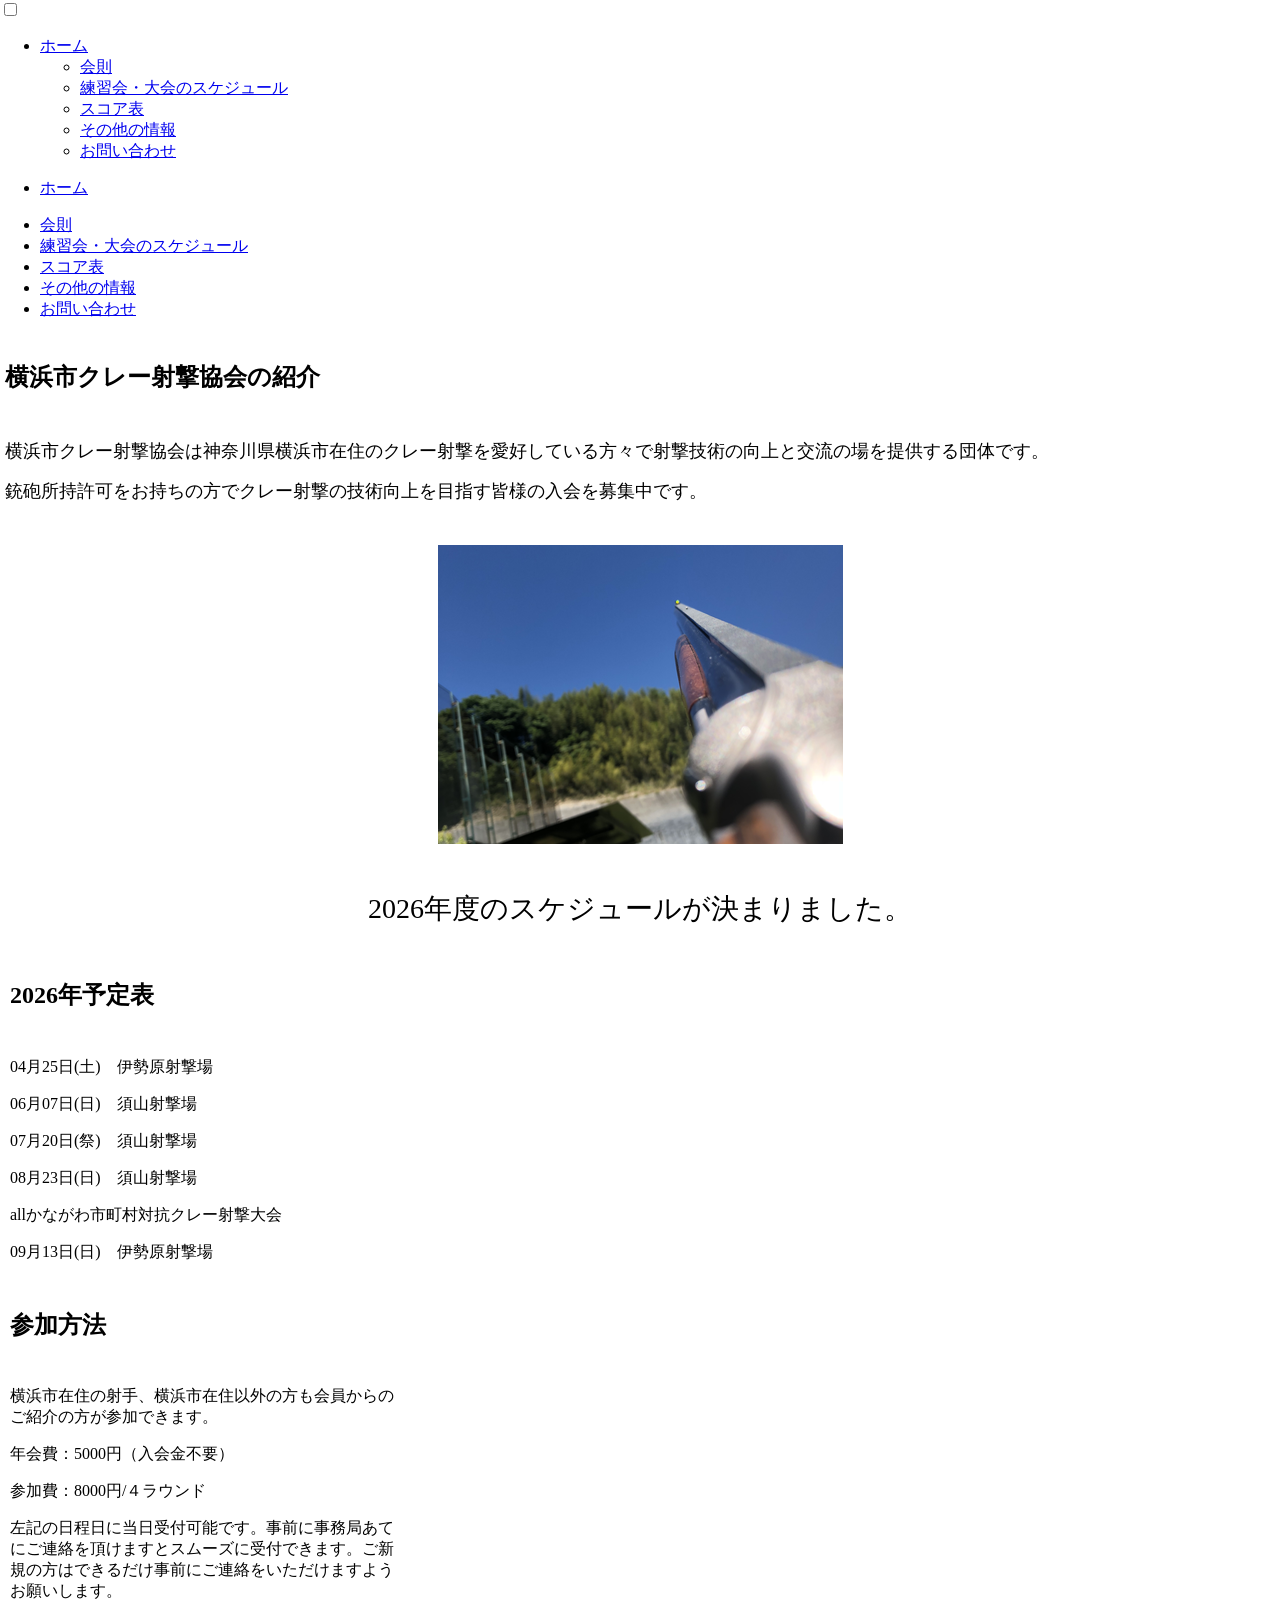
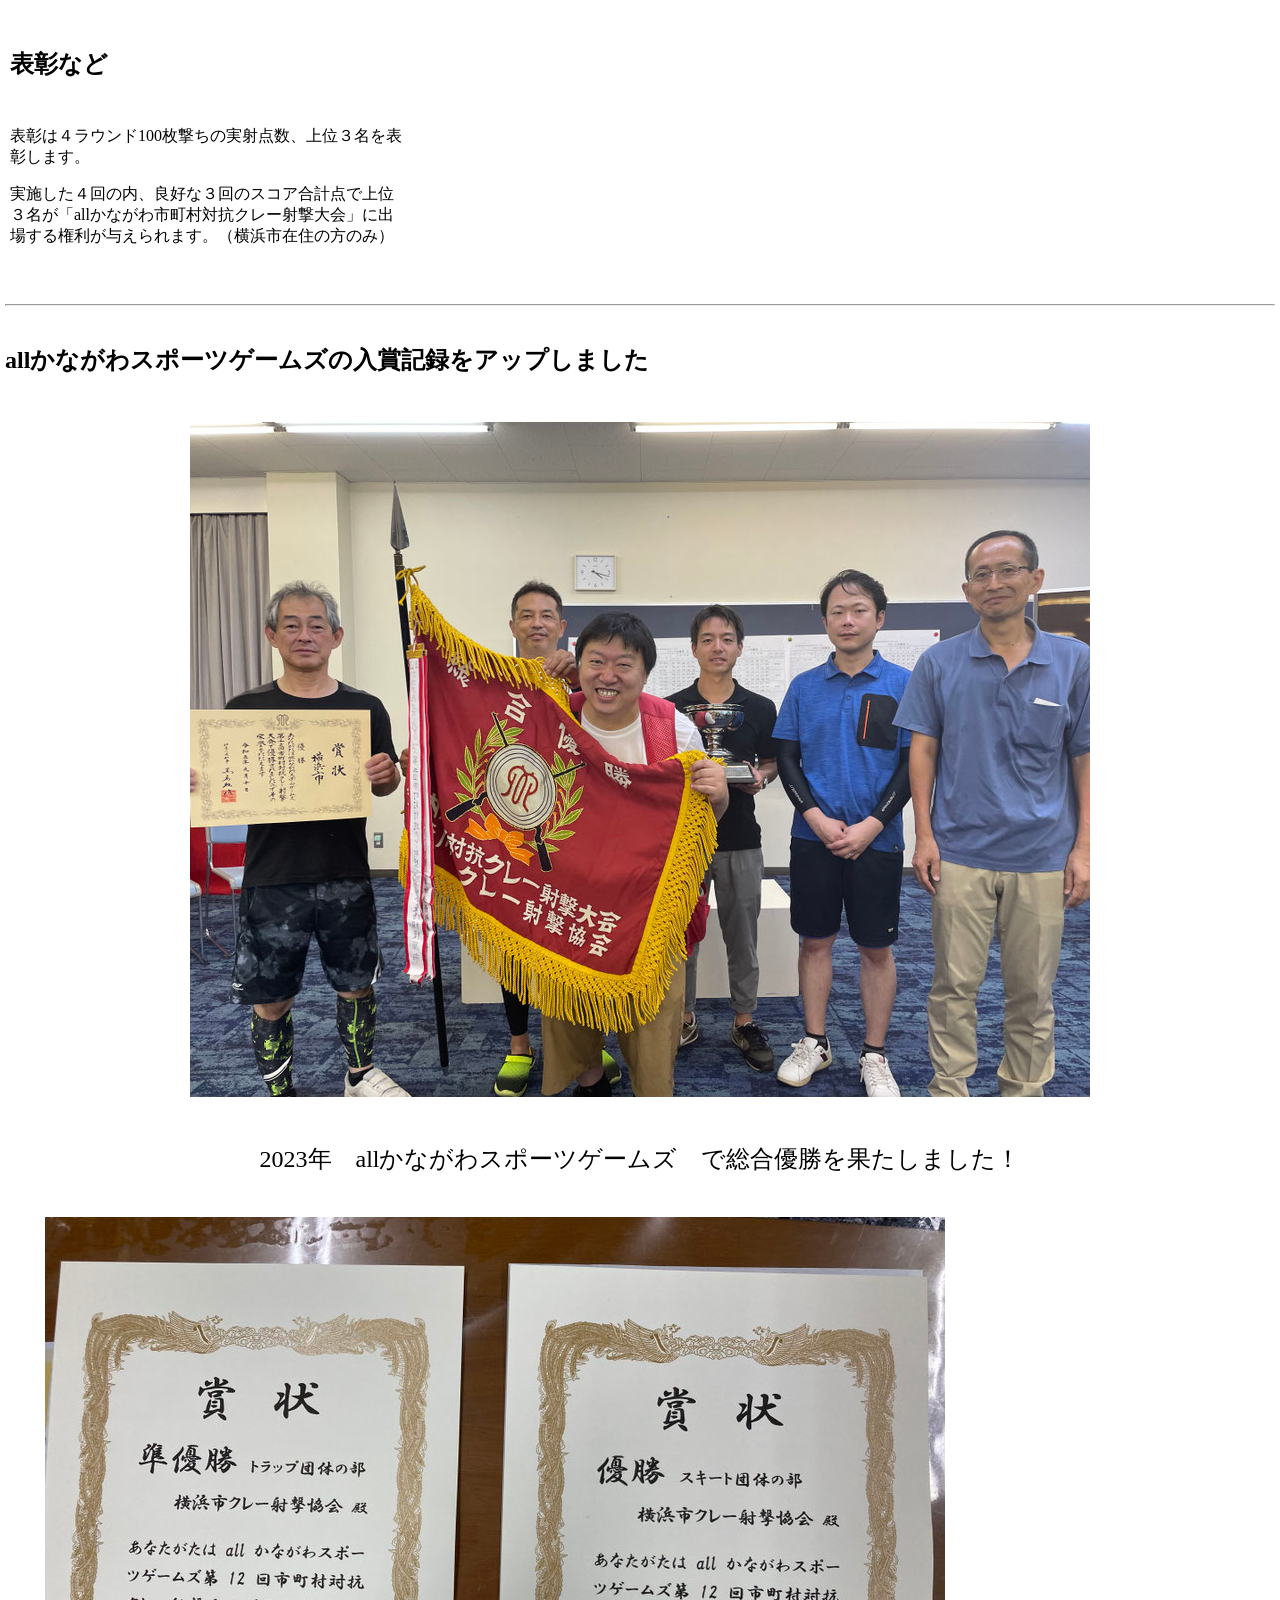
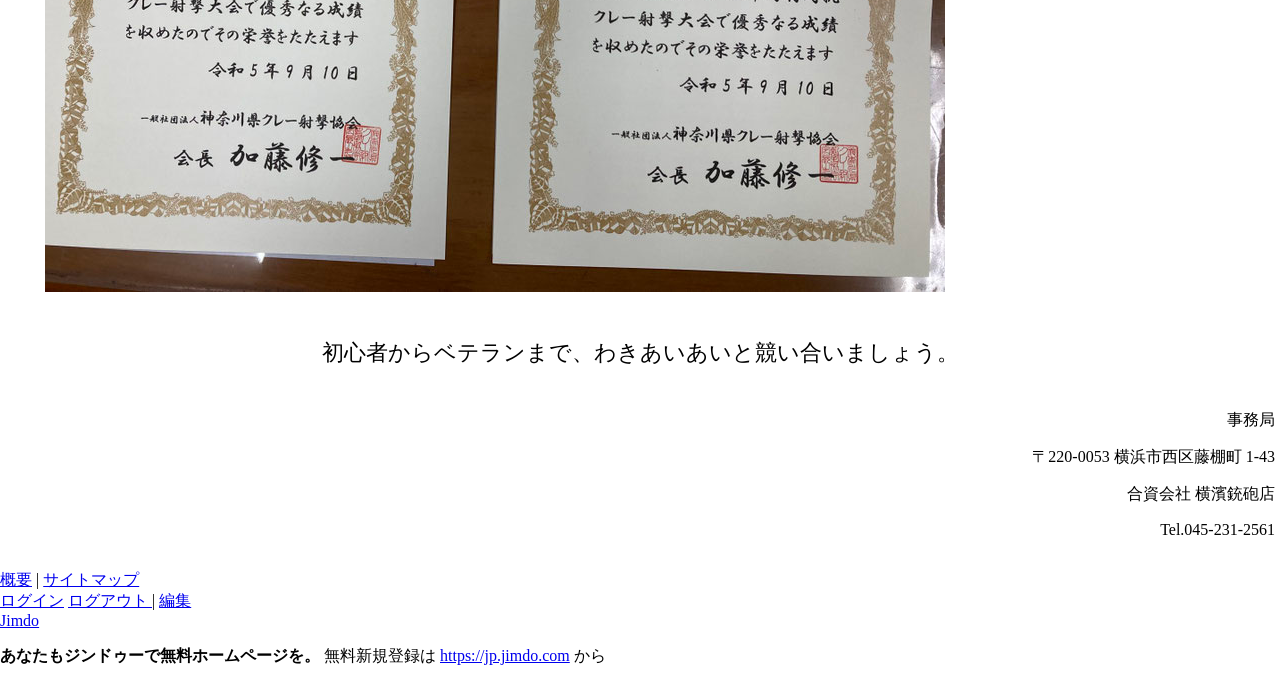
<file: bk_260404/home.html>
<!DOCTYPE html>
<html lang="ja-JP"><head>
    <meta charset="utf-8"/>
    <link rel="dns-prefetch preconnect" href="https://u.jimcdn.com/" crossorigin="anonymous"/>
<link rel="dns-prefetch preconnect" href="https://assets.jimstatic.com/" crossorigin="anonymous"/>
<link rel="dns-prefetch preconnect" href="https://image.jimcdn.com" crossorigin="anonymous"/>
<link rel="dns-prefetch preconnect" href="https://fonts.jimstatic.com" crossorigin="anonymous"/>
<meta name="viewport" content="width=device-width, initial-scale=1"/>
<meta http-equiv="X-UA-Compatible" content="IE=edge"/>
<meta name="description" content="横浜市クレー射撃協会は神奈川県横浜市在住のクレー射撃を愛好している方々で射撃技術の向上と交流の場を提供する団体です。銃砲所持許可をお持ちの方でクレー射撃の技術向上を目指す皆様の入会を募集中です。"/>
<meta name="robots" content="index, follow, archive"/>
<meta property="st:section" content="横浜市クレー射撃協会は神奈川県横浜市在住のクレー射撃を愛好している方々で射撃技術の向上と交流の場を提供する団体です。銃砲所持許可をお持ちの方でクレー射撃の技術向上を目指す皆様の入会を募集中です。"/>
<meta name="generator" content="Jimdo Creator"/>
<meta name="twitter:title" content="ホーム横浜市クレー射撃協会の紹介"/>
<meta name="twitter:description" content="横浜市クレー射撃協会は神奈川県横浜市在住のクレー射撃を愛好している方々で射撃技術の向上と交流の場を提供する団体です。 銃砲所持許可をお持ちの方でクレー射撃の技術向上を目指す皆様の入会を募集中です。"/>
<meta name="twitter:card" content="summary_large_image"/>
<meta property="og:url" content="https://yokohama-shooting.jimdofree.com/"/>
<meta property="og:title" content="ホーム横浜市クレー射撃協会の紹介"/>
<meta property="og:description" content="横浜市クレー射撃協会は神奈川県横浜市在住のクレー射撃を愛好している方々で射撃技術の向上と交流の場を提供する団体です。 銃砲所持許可をお持ちの方でクレー射撃の技術向上を目指す皆様の入会を募集中です。"/>
<meta property="og:type" content="website"/>
<meta property="og:locale" content="ja_JP"/>
<meta property="og:site_name" content="yokohama-shooting ページ！"/>
<meta name="twitter:image" content="https://image.jimcdn.com/app/cms/image/transf/none/path/s292ef55649eeaddc/backgroundarea/i49d0bac263de0eab/version/1774879729/image.jpg"/>
<meta property="og:image" content="https://image.jimcdn.com/app/cms/image/transf/none/path/s292ef55649eeaddc/backgroundarea/i49d0bac263de0eab/version/1774879729/image.jpg"/>
<meta property="og:image:width" content="2000"/>
<meta property="og:image:height" content="1500"/>
<meta property="og:image:secure_url" content="https://image.jimcdn.com/app/cms/image/transf/none/path/s292ef55649eeaddc/backgroundarea/i49d0bac263de0eab/version/1774879729/image.jpg"/><title>ホーム横浜市クレー射撃協会の紹介 - yokohama-shooting ページ！</title>
<link rel="shortcut icon" href="https://assets.jimstatic.com/s/img/favicon.ico"/>

<link rel="canonical" href="https://yokohama-shooting.jimdofree.com/"/>

        <script src="https://assets.jimstatic.com/ckies.js.c52961c41c57a9b4f804.js"></script>

        <script src="https://assets.jimstatic.com/cookieControl.js.0c7250f3957d0aebc70e.js"></script>
    <script>window.CookieControlSet.setToOff();</script>

    <style>html,body{margin:0}.hidden{display:none}.n{padding:5px}#cc-website-title a {text-decoration: none}.cc-m-image-align-1{text-align:left}.cc-m-image-align-2{text-align:right}.cc-m-image-align-3{text-align:center}</style>

        <link href="https://u.jimcdn.com/cms/o/s292ef55649eeaddc/layout/dm_b9384996633d6eaaa905f306f9095de0/css/layout.css?t=1774879721" rel="stylesheet" type="text/css" id="jimdo_layout_css"/>
<script>     /* <![CDATA[ */     /*!  loadCss [c]2014 @scottjehl, Filament Group, Inc.  Licensed MIT */     window.loadCSS = window.loadCss = function(e,n,t){var r,l=window.document,a=l.createElement("link");if(n)r=n;else{var i=(l.body||l.getElementsByTagName("head")[0]).childNodes;r=i[i.length-1]}var o=l.styleSheets;a.rel="stylesheet",a.href=e,a.media="only x",r.parentNode.insertBefore(a,n?r:r.nextSibling);var d=function(e){for(var n=a.href,t=o.length;t--;)if(o[t].href===n)return e.call(a);setTimeout(function(){d(e)})};return a.onloadcssdefined=d,d(function(){a.media=t||"all"}),a};     window.onloadCSS = function(n,o){n.onload=function(){n.onload=null,o&&o.call(n)},"isApplicationInstalled"in navigator&&"onloadcssdefined"in n&&n.onloadcssdefined(o)}     /* ]]> */ </script>     <script>
// <![CDATA[
onloadCSS(loadCss('https://assets.jimstatic.com/web.css.fc09416edb337c0a0df3.css') , function() {
    this.id = 'jimdo_web_css';
});
// ]]>
</script>
<link href="https://assets.jimstatic.com/web.css.fc09416edb337c0a0df3.css" rel="preload" as="style"/>
<noscript>
<link href="https://assets.jimstatic.com/web.css.fc09416edb337c0a0df3.css" rel="stylesheet"/>
</noscript>
    <script>
    //<![CDATA[
        var jimdoData = {"isTestserver":false,"isLcJimdoCom":false,"isJimdoHelpCenter":false,"isProtectedPage":false,"cstok":"","cacheJsKey":"14ac4c0b47e1b5c92fea22189edc43c68ccc763f","cacheCssKey":"14ac4c0b47e1b5c92fea22189edc43c68ccc763f","cdnUrl":"https:\/\/assets.jimstatic.com\/","minUrl":"https:\/\/assets.jimstatic.com\/app\/cdn\/min\/file\/","authUrl":"https:\/\/a.jimdo.com\/","webPath":"https:\/\/yokohama-shooting.jimdofree.com\/","appUrl":"https:\/\/a.jimdo.com\/","cmsLanguage":"ja_JP","isFreePackage":true,"mobile":false,"isDevkitTemplateUsed":true,"isTemplateResponsive":true,"websiteId":"s292ef55649eeaddc","pageId":2252211895,"packageId":1,"shop":{"deliveryTimeTexts":{"1":"\u304a\u5c4a\u3051\u65e5\u6570\uff1a1~3\u65e5","2":"\u304a\u5c4a\u3051\u65e5\u6570\uff1a3~5\u65e5","3":"\u304a\u5c4a\u3051\u65e5\u6570\uff1a5~8\u65e5"},"checkoutButtonText":"\u8cfc\u5165","isReady":false,"currencyFormat":{"pattern":"\u00a4#,##0","convertedPattern":"$#,##0","symbols":{"GROUPING_SEPARATOR":",","DECIMAL_SEPARATOR":".","CURRENCY_SYMBOL":"\uffe5"}},"currencyLocale":"ja_JP"},"tr":{"gmap":{"searchNotFound":"\u5165\u529b\u3055\u308c\u305f\u4f4f\u6240\u306f\u5b58\u5728\u3057\u306a\u3044\u304b\u3001\u898b\u3064\u3051\u308b\u3053\u3068\u304c\u3067\u304d\u307e\u305b\u3093\u3067\u3057\u305f\u3002","routeNotFound":"\u30eb\u30fc\u30c8\u304c\u8a08\u7b97\u3067\u304d\u307e\u305b\u3093\u3067\u3057\u305f\u3002\u76ee\u7684\u5730\u304c\u9060\u3059\u304e\u308b\u304b\u660e\u78ba\u3067\u306f\u306a\u3044\u53ef\u80fd\u6027\u304c\u3042\u308a\u307e\u3059\u3002"},"shop":{"checkoutSubmit":{"next":"\u6b21\u3078","wait":"\u304a\u5f85\u3061\u304f\u3060\u3055\u3044"},"paypalError":"\u30a8\u30e9\u30fc\u304c\u767a\u751f\u3057\u307e\u3057\u305f\u3002\u518d\u5ea6\u304a\u8a66\u3057\u304f\u3060\u3055\u3044\u3002","cartBar":"\u30b7\u30e7\u30c3\u30d4\u30f3\u30b0\u30ab\u30fc\u30c8\u3092\u78ba\u8a8d","maintenance":"\u7533\u3057\u8a33\u3054\u3056\u3044\u307e\u305b\u3093\u3001\u30e1\u30f3\u30c6\u30ca\u30f3\u30b9\u4e2d\u306e\u305f\u3081\u4e00\u6642\u7684\u306b\u30b7\u30e7\u30c3\u30d7\u304c\u5229\u7528\u3067\u304d\u307e\u305b\u3093\u3002\u3054\u8ff7\u60d1\u3092\u304a\u304b\u3051\u3057\u7533\u3057\u8a33\u3054\u3056\u3044\u307e\u305b\u3093\u304c\u3001\u304a\u6642\u9593\u3092\u3042\u3051\u3066\u518d\u5ea6\u304a\u8a66\u3057\u304f\u3060\u3055\u3044\u3002","addToCartOverlay":{"productInsertedText":"\u30ab\u30fc\u30c8\u306b\u5546\u54c1\u304c\u8ffd\u52a0\u3055\u308c\u307e\u3057\u305f","continueShoppingText":"\u8cb7\u3044\u7269\u3092\u7d9a\u3051\u308b","reloadPageText":"\u66f4\u65b0"},"notReadyText":"\u3053\u3061\u3089\u306e\u30b7\u30e7\u30c3\u30d7\u306f\u73fe\u5728\u6e96\u5099\u4e2d\u306e\u305f\u3081\u3054\u5229\u7528\u3044\u305f\u3060\u3051\u307e\u305b\u3093\u3002\u30b7\u30e7\u30c3\u30d7\u30aa\u30fc\u30ca\u30fc\u306f\u4ee5\u4e0b\u3092\u3054\u78ba\u8a8d\u304f\u3060\u3055\u3044\u3002https:\/\/help.jimdo.com\/hc\/ja\/articles\/115005521583","numLeftText":"\u73fe\u5728\u3053\u306e\u5546\u54c1\u306f {:num} \u307e\u3067\u8cfc\u5165\u3067\u304d\u307e\u3059\u3002","oneLeftText":"\u3053\u306e\u5546\u54c1\u306e\u5728\u5eab\u306f\u6b8b\u308a1\u70b9\u3067\u3059"},"common":{"timeout":"\u30a8\u30e9\u30fc\u304c\u767a\u751f\u3044\u305f\u3057\u307e\u3057\u305f\u3002\u5f8c\u307b\u3069\u518d\u5b9f\u884c\u3057\u3066\u304f\u3060\u3055\u3044\u3002"},"form":{"badRequest":"\u30a8\u30e9\u30fc\u304c\u767a\u751f\u3057\u307e\u3057\u305f\u3002\u5f8c\u307b\u3069\u6539\u3081\u3066\u304a\u8a66\u3057\u304f\u3060\u3055\u3044\u3002"}},"jQuery":"jimdoGen002","isJimdoMobileApp":false,"bgConfig":{"id":107733995,"type":"picture","options":{"fixed":true},"images":[{"id":8557581895,"url":"https:\/\/image.jimcdn.com\/app\/cms\/image\/transf\/none\/path\/s292ef55649eeaddc\/backgroundarea\/i49d0bac263de0eab\/version\/1774879729\/image.jpg","altText":""}]},"bgFullscreen":null,"responsiveBreakpointLandscape":767,"responsiveBreakpointPortrait":480,"copyableHeadlineLinks":false,"tocGeneration":false,"googlemapsConsoleKey":false,"loggingForAnalytics":false,"loggingForPredefinedPages":false,"isFacebookPixelIdEnabled":false,"userAccountId":"74d4e862-653d-4e81-84b2-511310227b5f"};
    // ]]>
</script>

     <script> (function(window) { 'use strict'; var regBuff = window.__regModuleBuffer = []; var regModuleBuffer = function() { var args = [].slice.call(arguments); regBuff.push(args); }; if (!window.regModule) { window.regModule = regModuleBuffer; } })(window); </script>
    <script src="https://assets.jimstatic.com/web.js.ee25332e7c0d781be69f.js" async="true"></script>
    <script src="https://assets.jimstatic.com/at.js.d8904ece0d6098272ad6.js"></script>

<style type="text/css">
/*<![CDATA[*/

/*]]>*/
</style>



</head>

<body class="body cc-page cc-page-index cc-indexpage j-m-gallery-styles j-m-video-styles j-m-hr-styles j-m-header-styles j-m-text-styles j-m-emotionheader-styles j-m-htmlCode-styles j-m-rss-styles j-m-form-styles j-m-table-styles j-m-textWithImage-styles j-m-downloadDocument-styles j-m-imageSubtitle-styles j-m-flickr-styles j-m-googlemaps-styles j-m-blogSelection-styles j-m-comment-styles-disabled j-m-jimdo-styles j-m-profile-styles j-m-guestbook-styles j-m-promotion-styles j-m-twitter-styles j-m-hgrid-styles j-m-shoppingcart-styles j-m-catalog-styles j-m-product-styles-disabled j-m-facebook-styles j-m-sharebuttons-styles j-m-formnew-styles-disabled j-m-callToAction-styles j-m-turbo-styles j-m-spacing-styles j-m-googleplus-styles j-m-dummy-styles j-m-search-styles j-m-booking-styles j-m-socialprofiles-styles j-footer-styles cc-pagemode-default cc-content-parent" id="page-2252211895">

<div id="cc-inner" class="cc-content-parent">

<!--  _main.sass -->
<input type="checkbox" id="jtpl-navigation__checkbox" class="jtpl-navigation__checkbox"/><div class="jtpl-main cc-content-parent">

    <!-- background-area -->
    <div background-area="" class="jtpl-background-area"></div>
    <!-- END background-area -->

    <!-- _mobile-navigation.sass -->
    <div class="jtpl-mobile-button navigation-colors">
        <label for="jtpl-navigation__checkbox" class="jtpl-navigation__label navigation-colors__menu-icon">
            <span class="jtpl-navigation__icon navigation-colors__menu-icon"></span>
        </label>
    </div>
    <div class="jtpl-mobile-navigation navigation-colors">
      <div data-container="navigation"><div class="j-nav-variant-nested"><ul class="cc-nav-level-0 j-nav-level-0"><li id="cc-nav-view-2252211895" class="jmd-nav__list-item-0 j-nav-has-children cc-nav-current j-nav-current jmd-nav__item--current"><a href="/" data-link-title="ホーム" class="cc-nav-current j-nav-current jmd-nav__link--current">ホーム</a><span data-navi-toggle="cc-nav-view-2252211895" class="jmd-nav__toggle-button"></span><ul class="cc-nav-level-1 j-nav-level-1"><li id="cc-nav-view-2252212395" class="jmd-nav__list-item-1"><a href="kaisoku.html" data-link-title="会則">会則</a></li><li id="cc-nav-view-2252212495" class="jmd-nav__list-item-1"><a href="schedule.html" data-link-title="練習会・大会のスケジュール">練習会・大会のスケジュール</a></li><li id="cc-nav-view-2252212595" class="jmd-nav__list-item-1"><a href="score.html" data-link-title="スコア表">スコア表</a></li><li id="cc-nav-view-2252212695" class="jmd-nav__list-item-1"><a href="other.html" data-link-title="その他の情報">その他の情報</a></li><li id="cc-nav-view-2252212895" class="jmd-nav__list-item-1"><a href="mail.html" data-link-title="お問い合わせ">お問い合わせ</a></li></ul></li></ul></div></div>
    </div>
    <!-- END _mobile-navigation.sass -->

    <header><!-- _navigation.sass --><nav><div class="jtpl-navigation navigation-colors navigation-alignment">
                <div class="jtpl-navigation__container">
                    <div data-container="navigation"><div class="j-nav-variant-nested"><ul class="cc-nav-level-0 j-nav-level-0"><li id="cc-nav-view-2252211895" class="jmd-nav__list-item-0 j-nav-has-children cc-nav-current j-nav-current jmd-nav__item--current"><a href="/" data-link-title="ホーム" class="cc-nav-current j-nav-current jmd-nav__link--current">ホーム</a><span data-navi-toggle="cc-nav-view-2252211895" class="jmd-nav__toggle-button"></span></li></ul></div></div>
                </div>
            </div>
        </nav><!-- END _navigation.sass --><!--  _header.sass --><div class="jtpl-header">
            <div class="jtpl-header__logo">

            </div>
            <div class="jtpl-header__title">

            </div>
        </div>
        <!-- END  _header.sass -->

        <!-- _navigation.sass -->
        <div class="jtpl-subnavigation navigation-alignment">
            <div class="jtpl-subnavigation__first subnavigation-colors">
                <div data-container="navigation"><div class="j-nav-variant-nested"><ul class="cc-nav-level-1 j-nav-level-1"><li id="cc-nav-view-2252212395" class="jmd-nav__list-item-1"><a href="kaisoku.html" data-link-title="会則">会則</a></li><li id="cc-nav-view-2252212495" class="jmd-nav__list-item-1"><a href="schedule.html" data-link-title="練習会・大会のスケジュール">練習会・大会のスケジュール</a></li><li id="cc-nav-view-2252212595" class="jmd-nav__list-item-1"><a href="score.html" data-link-title="スコア表">スコア表</a></li><li id="cc-nav-view-2252212695" class="jmd-nav__list-item-1"><a href="other.html" data-link-title="その他の情報">その他の情報</a></li><li id="cc-nav-view-2252212895" class="jmd-nav__list-item-1"><a href="mail.html" data-link-title="お問い合わせ">お問い合わせ</a></li></ul></div></div>
            </div>
            <div class="jtpl-subnavigation__second subnavigation-colors">
                <div data-container="navigation"><div class="j-nav-variant-nested"></div></div>
            </div>
        </div>
        <!-- END _navigation.sass -->

    </header><!-- _content.sass --><div class="jtpl-content cc-content-parent">
        <section class="jtpl-content__container content-options cc-content-parent"><div id="content_area" data-container="content"><div id="content_start"></div>

        <div id="cc-matrix-3412172495"><div id="cc-m-12468814395" class="j-module n j-header "><h1 class="" id="cc-m-header-12468814395">横浜市クレー射撃協会の紹介</h1></div><div id="cc-m-12468814495" class="j-module n j-text "><p style="text-align: left;">
    <span style="font-size: 18px;">横浜市クレー射撃協会は神奈川県横浜市在住のクレー射撃を愛好している方々で射撃技術の向上と交流の場を提供する団体です。</span>
</p>

<p style="text-align: left;">
    <span style="font-size: 18px;">銃砲所持許可をお持ちの方でクレー射撃の技術向上を目指す皆様の入会を募集中です。</span>
</p>

<p style="text-align: center;">

</p></div><div id="cc-m-12468829395" class="j-module n j-imageSubtitle "><figure class="cc-imagewrapper cc-m-image-align-3">
<img srcset="img/1774880118.png" sizes="(min-width: 405px) 405px, 100vw" id="cc-m-imagesubtitle-image-12468829395" src="https://image.jimcdn.com/app/cms/image/transf/none/path/s292ef55649eeaddc/image/idd708a78cd9a2676/version/1774880118/image.png" alt="" class="" data-src-width="405" data-src-height="299" data-src="https://image.jimcdn.com/app/cms/image/transf/none/path/s292ef55649eeaddc/image/idd708a78cd9a2676/version/1774880118/image.png" data-image-id="8557583095"/>

</figure>

<div class="cc-clear"></div>
<script id="cc-m-reg-12468829395">// <![CDATA[

    window.regModule("module_imageSubtitle", {"data":{"imageExists":true,"hyperlink":"","hyperlink_target":"","hyperlinkAsString":"","pinterest":"0","id":12468829395,"widthEqualsContent":"0","resizeWidth":405,"resizeHeight":299},"id":12468829395});
// ]]>
</script></div><div id="cc-m-12468829595" class="j-module n j-text "><p style="text-align: center;">
    <span style="font-size: 28px;">2026年度のスケジュールが決まりました</span><span style="font-size: 28px;">。</span>
</p></div><div id="cc-m-12468814595" class="j-module n j-hgrid ">    <div class="cc-m-hgrid-column" style="width: 31.99%;">
        <div id="cc-matrix-3412173195"><div id="cc-m-12468814795" class="j-module n j-header "><h2 class="" id="cc-m-header-12468814795">2026年予定表</h2></div><div id="cc-m-12468814895" class="j-module n j-text "><p>
    04月25日(土)　伊勢原射撃場
</p>

<p>
    06月07日(日)　須山射撃場
</p>

<p>
    07月20日(祭)　須山射撃場
</p>

<p>
    08月23日(日)　須山射撃場
</p>

<p>

</p>

<p>

</p>

<p>
    allかながわ市町村対抗クレー射撃大会
</p>

<p>
    09月13日(日)　伊勢原射撃場
</p></div></div>    </div>
            <div class="cc-m-hgrid-separator" data-display="cms-only"><div></div></div>
        <div class="cc-m-hgrid-column" style="width: 31.99%;">
        <div id="cc-matrix-3412173295"><div id="cc-m-12468815095" class="j-module n j-header "><h2 class="" id="cc-m-header-12468815095">参加方法</h2></div><div id="cc-m-12468815195" class="j-module n j-text "><p>
    横浜市在住の射手、横浜市在住以外の方も会員からのご紹介の方が参加できます。
</p>

<p>

</p>

<p>
    年会費：5000円（入会金不要）
</p>

<p>
    参加費：8000円/４ラウンド
</p>

<p>

</p>

<p>
    左記の日程日に当日受付可能です。事前に事務局あてにご連絡を頂けますとスムーズに受付できます。ご新規の方はできるだけ事前にご連絡をいただけますようお願いします。
</p></div></div>    </div>
            <div class="cc-m-hgrid-separator" data-display="cms-only"><div></div></div>
        <div class="cc-m-hgrid-column last" style="width: 31.99%;">
        <div id="cc-matrix-3412173395"><div id="cc-m-12468815395" class="j-module n j-header "><h2 class="" id="cc-m-header-12468815395">表彰など</h2></div><div id="cc-m-12468815495" class="j-module n j-text "><p>
    表彰は４ラウンド100枚撃ちの実射点数、上位３名を表彰します。
</p>

<p>

</p>

<p>
    実施した４回の内、良好な３回のスコア合計点で上位３名が「allかながわ市町村対抗クレー射撃大会」に出場する権利が与えられます。（横浜市在住の方のみ）
</p></div></div>    </div>

<div class="cc-m-hgrid-overlay" data-display="cms-only"></div>

<br class="cc-clear"/>

</div><div id="cc-m-12468831995" class="j-module n j-hr ">    <hr/>
</div><div id="cc-m-12468815695" class="j-module n j-header "><h2 class="" id="cc-m-header-12468815695">allかながわスポーツゲームズの入賞記録をアップしました</h2></div><div id="cc-m-12468830995" class="j-module n j-imageSubtitle "><figure class="cc-imagewrapper cc-m-image-align-3 cc-m-width-maxed">
<img srcset="img/1774880346.jpg" sizes="(min-width: 900px) 900px, 100vw" id="cc-m-imagesubtitle-image-12468830995" src="https://image.jimcdn.com/app/cms/image/transf/none/path/s292ef55649eeaddc/image/i6133025f319baef1/version/1774880346/image.jpg" alt="" class="" data-src-width="900" data-src-height="675" data-src="https://image.jimcdn.com/app/cms/image/transf/none/path/s292ef55649eeaddc/image/i6133025f319baef1/version/1774880346/image.jpg" data-image-id="8557583595"/>

</figure>

<div class="cc-clear"></div>
<script id="cc-m-reg-12468830995">// <![CDATA[

    window.regModule("module_imageSubtitle", {"data":{"imageExists":true,"hyperlink":"","hyperlink_target":"","hyperlinkAsString":"","pinterest":"0","id":12468830995,"widthEqualsContent":"1","resizeWidth":900,"resizeHeight":675},"id":12468830995});
// ]]>
</script></div><div id="cc-m-12468831095" class="j-module n j-text "><p style="text-align: center;">
    <span style="font-size: 24px;">2023年　allかながわスポーツゲームズ　で総合優勝を果たしました！</span>
</p></div><div id="cc-m-12468832195" class="j-module n j-imageSubtitle "><figure class="cc-imagewrapper cc-m-image-align-1 cc-m-width-maxed">
<img srcset="img/1774880494.jpg" sizes="(min-width: 900px) 900px, 100vw" id="cc-m-imagesubtitle-image-12468832195" src="https://image.jimcdn.com/app/cms/image/transf/none/path/s292ef55649eeaddc/image/i4caebe29913f2f09/version/1774880494/image.jpg" alt="" class="" data-src-width="900" data-src-height="675" data-src="https://image.jimcdn.com/app/cms/image/transf/none/path/s292ef55649eeaddc/image/i4caebe29913f2f09/version/1774880494/image.jpg" data-image-id="8557583895"/>

</figure>

<div class="cc-clear"></div>
<script id="cc-m-reg-12468832195">// <![CDATA[

    window.regModule("module_imageSubtitle", {"data":{"imageExists":true,"hyperlink":"","hyperlink_target":"","hyperlinkAsString":"","pinterest":"0","id":12468832195,"widthEqualsContent":"1","resizeWidth":900,"resizeHeight":675},"id":12468832195});
// ]]>
</script></div><div id="cc-m-12468832395" class="j-module n j-text "><p style="text-align: center;">
    <span style="font-size: 22px;">初心者からベテランまで、わきあいあいと競い合いましょう。</span>
</p></div></div>

        </div>
        </section><aside class="jtpl-sidebar"><section class="jtpl-sidebar__container sidebar-options"><div data-container="sidebar"><div id="cc-matrix-3412176295"><div id="cc-m-12468828595" class="j-module n j-text "><p style="caret-color: #e6e6e6; text-decoration-thickness: auto; text-decoration-style: solid; text-align: right;">
    事務局　　　
</p>

<p style="caret-color: #e6e6e6; text-decoration-thickness: auto; text-decoration-style: solid; text-align: right;">
    〒220-0053 横浜市西区藤棚町 1-43
</p>

<p style="caret-color: #e6e6e6; text-decoration-thickness: auto; text-decoration-style: solid; text-align: right;">
    合資会社 横濱銃砲店
</p>

<p style="caret-color: #e6e6e6; text-decoration-thickness: auto; text-decoration-style: solid; text-align: right;">
    Tel.045-231-2561
</p></div><div id="cc-m-12471074295" class="j-module n j-htmlCode "></div></div></div>
            </section></aside>
</div>
    <!-- END _content.sass -->

    <!-- _footer.sass -->
    <footer class="jtpl-footer footer-options"><div id="contentfooter" data-container="footer">


    <div class="j-meta-links">
        <a href="/about/">概要</a> | <a href="/sitemap/">サイトマップ</a>    </div>

    <div class="j-admin-links">

    <span class="loggedout">
        <a rel="nofollow" id="login" href="/login">ログイン</a>
    </span>

<span class="loggedin">
    <a rel="nofollow" id="logout" target="_top" href="https://cms.e.jimdo.com/app/cms/logout.php">
        ログアウト    </a>
    |
    <a rel="nofollow" id="edit" target="_top" href="https://a.jimdo.com/app/auth/signin/jumpcms/?page=2252211895">編集</a>
</span>
        </div>

    <div class="jimdo-free-footer-ad jimdo-kddi-footer"> <a class="jimdo-footer-branding pull-left" href=" https://jp.jimdo.com/?utm_source=cre-yokohama-shooting&amp;utm_medium=footer%20ad&amp;utm_campaign=ownads%20webview" rel="nofollow">Jimdo</a> <p class="pull-left"> <strong>あなたもジンドゥーで無料ホームページを。</strong> 無料新規登録は <a id="fallback-ad-textlink" href=" https://jp.jimdo.com/?utm_source=cre-yokohama-shooting&amp;utm_medium=footer%20ad&amp;utm_campaign=ownads%20webview" class="jimdolink" rel="nofollow">https://jp.jimdo.com</a> から </p> </div>
</div>

    </footer><!-- END _footer.sass --><div class="jtpl-shoppingcart-wrapper">

    </div>
</div>
</div>
<div id="loginbox" class="hidden">

    <div id="loginbox-header">

    <a class="cc-close" title="項目を閉じる" href="#">閉じる</a>

    <div class="c"></div>

</div>

<div id="loginbox-content">

        <div id="resendpw"></div>

        <div id="loginboxOuter"></div>
    </div>
</div>
<div id="loginbox-darklayer" class="hidden"></div>
<script>// <![CDATA[

    window.regModule("web_login", {"url":"https:\/\/yokohama-shooting.jimdofree.com\/","pageId":2252211895});
// ]]>
</script>

<noscript><iframe src="https://www.googletagmanager.com/ns.html?id=GTM-WDBL3P" height="0" width="0" style="display:none;visibility:hidden"></iframe></noscript>


</body>
</html>
</file>
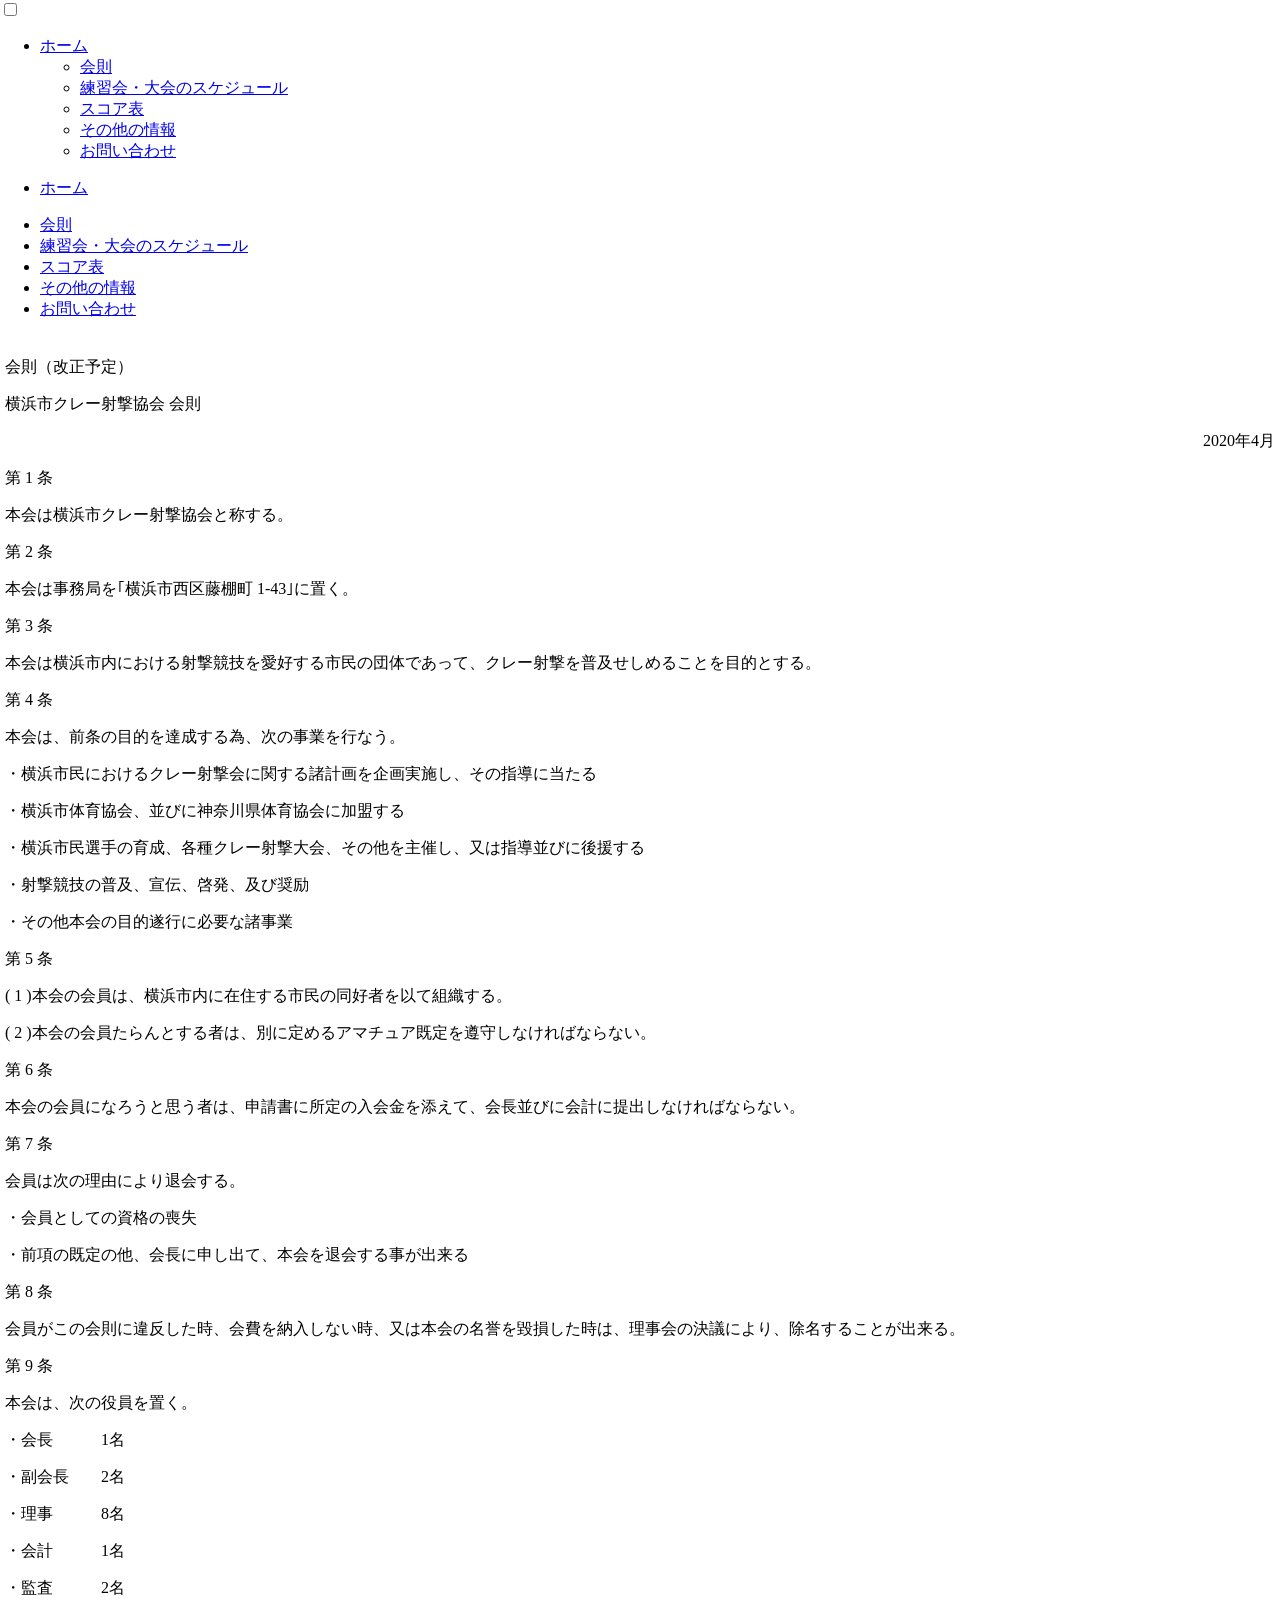
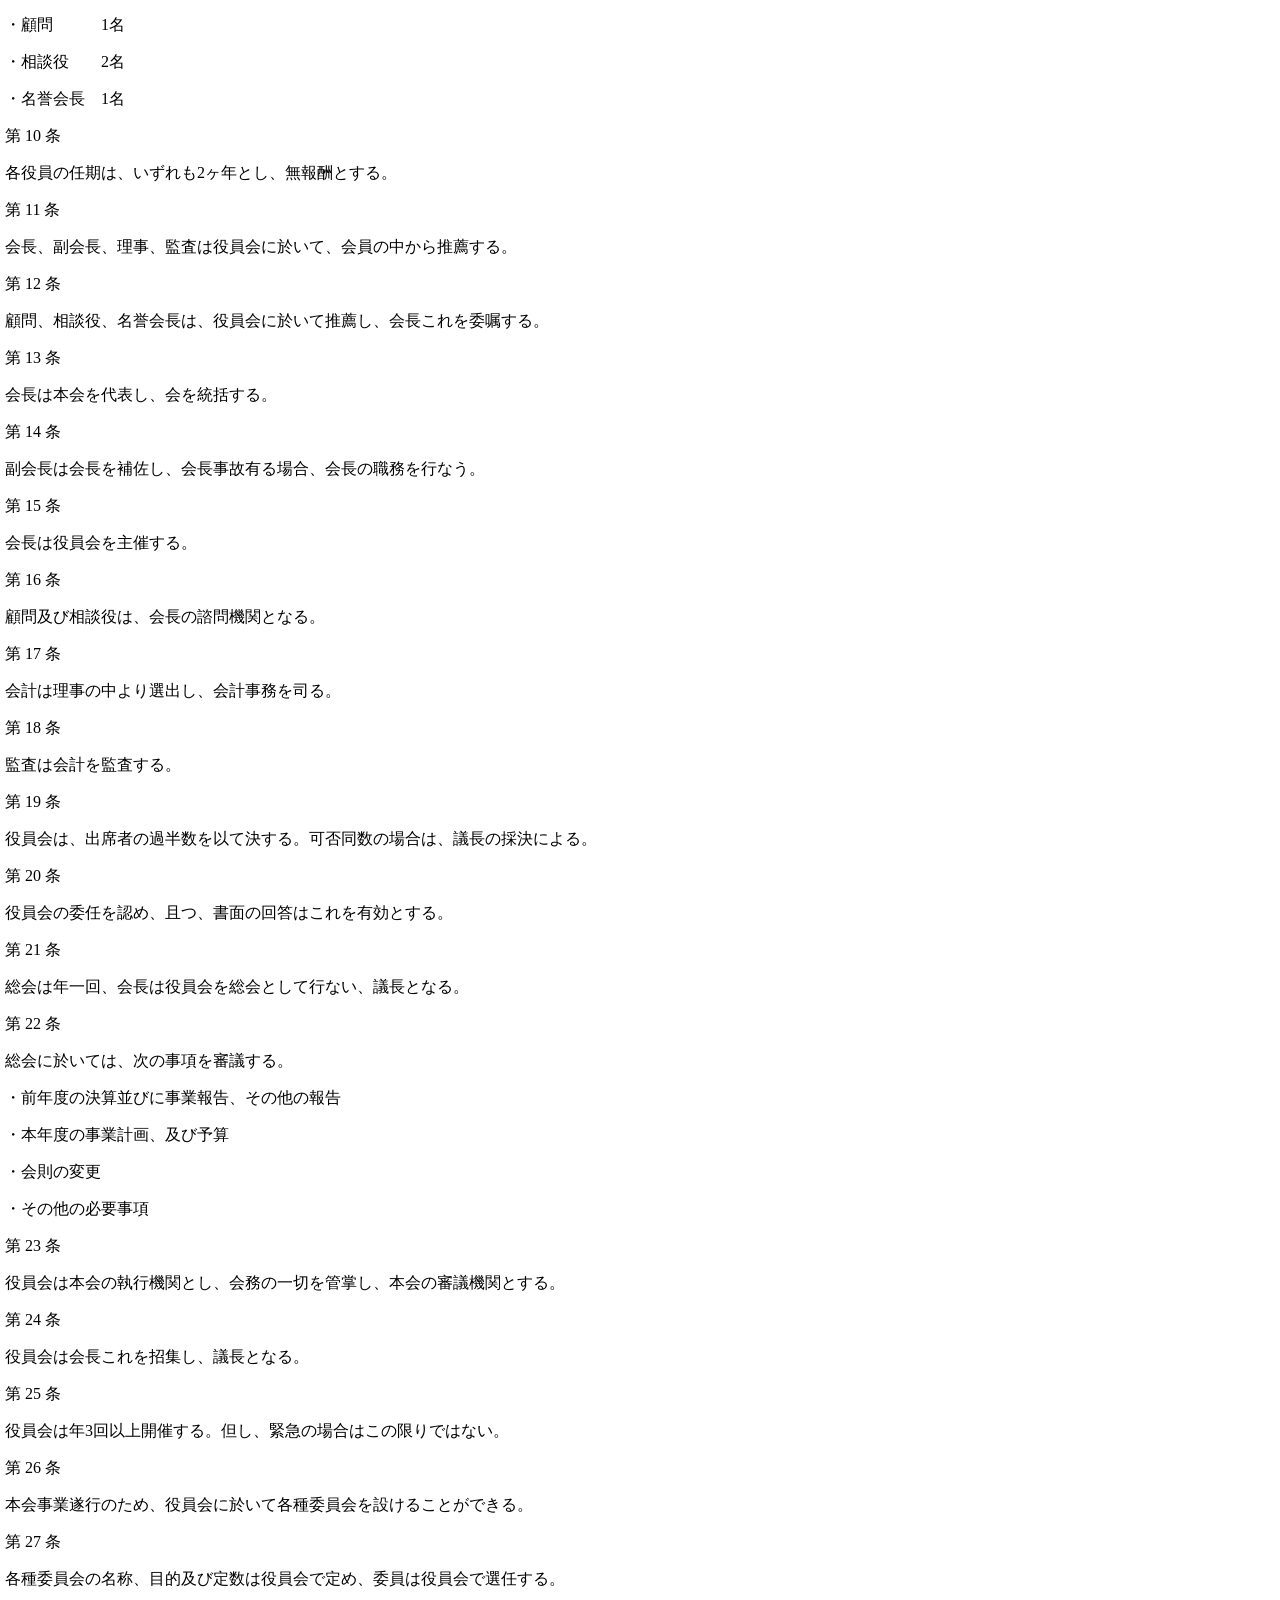
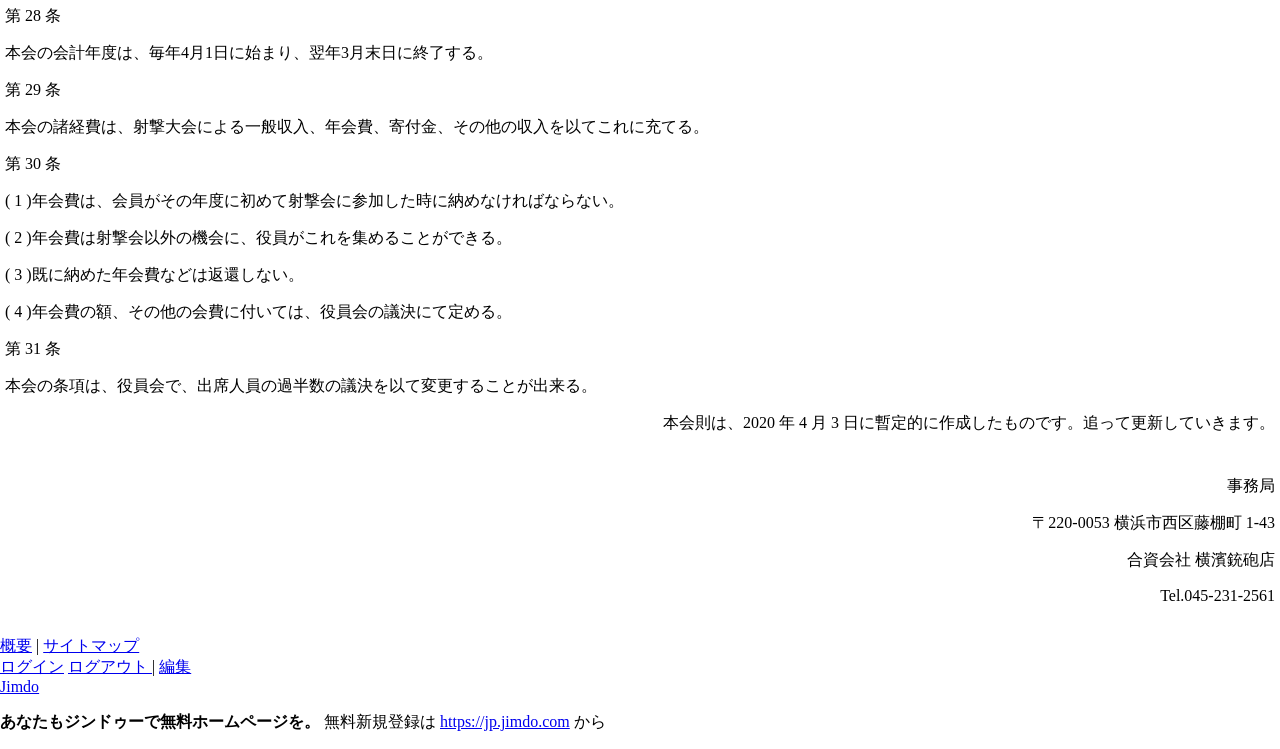
<file: bk_260404/kaisoku.html>
<!DOCTYPE html>
<html lang="ja-JP"><head>
    <meta charset="utf-8"/>
    <link rel="dns-prefetch preconnect" href="https://u.jimcdn.com/" crossorigin="anonymous"/>
<link rel="dns-prefetch preconnect" href="https://assets.jimstatic.com/" crossorigin="anonymous"/>
<link rel="dns-prefetch preconnect" href="https://image.jimcdn.com" crossorigin="anonymous"/>
<link rel="dns-prefetch preconnect" href="https://fonts.jimstatic.com" crossorigin="anonymous"/>
<meta name="viewport" content="width=device-width, initial-scale=1"/>
<meta http-equiv="X-UA-Compatible" content="IE=edge"/>
<meta name="description" content=""/>
<meta name="robots" content="index, follow, archive"/>
<meta property="st:section" content=""/>
<meta name="generator" content="Jimdo Creator"/>
<meta name="twitter:title" content="会則"/>
<meta name="twitter:description" content="会則（改正予定） 横浜市クレー射撃協会 会則 2020年4月 第 1 条 本会は横浜市クレー射撃協会と称する。 第 2 条 本会は事務局を｢横浜市西区藤棚町 1-43｣に置く。 第 3 条 本会は横浜市内における射撃競技を愛好する市民の団体であって、クレー射撃を普及せしめることを目的とする。 第 4 条 本会は、前条の目的を達成する為、次の事業を行なう。 ・横浜市民におけるクレー射撃会に関する諸計画を企画実施し、その指導に当たる ・横浜市体育協会、並びに神奈川県体育協会に加盟する ・横浜市民選手の育成、各種クレー射撃大会、その他を主催し、又は指導並びに後援する ・射撃競技の普及、宣伝、啓発、及び奨励 ・その他本会の目的遂行に必要な諸事業 第 5 条 ( 1 )本会の会員は、横浜市内に在住する市民の同好者を以て組織する。 ( 2 )本会の会員たらんとする者は、別に定めるアマチュア既定を遵守しなければならない。 第 6 条 本会の会員になろうと思う者は、申請書に所定の入会金を添えて、会長並びに会計に提出しなければならない。 第 7 条 会員は次の理由により退会する。 ・会員としての資格の喪失 ・前項の既定の他、会長に申し出て、本会を退会する事が出来る 第 8 条 会員がこの会則に違反した時、会費を納入しない時、又は本会の名誉を毀損した時は、理事会の決議により、除名することが出来る。 第 9 条 本会は、次の役員を置く。 ・会長 1名 ・副会長 2名 ・理事 8名 ・会計 1名 ・監査 2名 ・顧問 1名 ・相談役 2名 ・名誉会長 1名 第 10 条 各役員の任期は、いずれも2ヶ年とし、無報酬とする。 第 11 条 会長、副会長、理事、監査は役員会に於いて、会員の中から推薦する。 第 12 条 顧問、相談役、名誉会長は、役員会に於いて推薦し、会長これを委嘱する。 第 13 条 会長は本会を代表し、会を統括する。 第 14 条 副会長は会長を補佐し、会長事故有る場合、会長の職務を行なう。 第 15 条 会長は役員会を主催する。 第 16 条 顧問及び相談役は、会長の諮問機関となる。 第 17 条 会計は理事の中より選出し、会計事務を司る。 第 18 条 監査は会計を監査する。 第 19 条 役員会は、出席者の過半数を以て決する。可否同数の場合は、議長の採決による。 第 20 条 役員会の委任を認め、且つ、書面の回答はこれを有効とする。 第 21 条 総会は年一回、会長は役員会を総会として行ない、議長となる。 第 22 条 総会に於いては、次の事項を審議する。 ・前年度の決算並びに事業報告、その他の報告 ・本年度の事業計画、及び予算 ・会則の変更 ・その他の必要事項 第 23 条 役員会は本会の執行機関とし、会務の一切を管掌し、本会の審議機関とする。 第 24 条 役員会は会長これを招集し、議長となる。 第 25 条 役員会は年3回以上開催する。但し、緊急の場合はこの限りではない。 第 26 条 本会事業遂行のため、役員会に於いて各種委員会を設けることができる。 第 27 条 各種委員会の名称、目的及び定数は役員会で定め、委員は役員会で選任する。 第 28 条 本会の会計年度は、毎年4月1日に始まり、翌年3月末日に終了する。 第 29 条 本会の諸経費は、射撃大会による一般収入、年会費、寄付金、その他の収入を以てこれに充てる。 第 30 条 ( 1 )年会費は、会員がその年度に初めて射撃会に参加した時に納めなければならない。 ( 2 )年会費は射撃会以外の機会に、役員がこれを集めることができる。 ( 3 )既に納めた年会費などは返還しない。 ( 4 )年会費の額、その他の会費に付いては、役員会の議決にて定める。 第 31 条 本会の条項は、役員会で、出席人員の過半数の議決を以て変更することが出来る。 本会則は、2020 年 4 月 3 日に暫定的に作成したものです。追って更新していきます。"/>
<meta name="twitter:card" content="summary_large_image"/>
<meta property="og:url" content="https://yokohama-shooting.jimdofree.com/会則/"/>
<meta property="og:title" content="会則"/>
<meta property="og:description" content="会則（改正予定） 横浜市クレー射撃協会 会則 2020年4月 第 1 条 本会は横浜市クレー射撃協会と称する。 第 2 条 本会は事務局を｢横浜市西区藤棚町 1-43｣に置く。 第 3 条 本会は横浜市内における射撃競技を愛好する市民の団体であって、クレー射撃を普及せしめることを目的とする。 第 4 条 本会は、前条の目的を達成する為、次の事業を行なう。 ・横浜市民におけるクレー射撃会に関する諸計画を企画実施し、その指導に当たる ・横浜市体育協会、並びに神奈川県体育協会に加盟する ・横浜市民選手の育成、各種クレー射撃大会、その他を主催し、又は指導並びに後援する ・射撃競技の普及、宣伝、啓発、及び奨励 ・その他本会の目的遂行に必要な諸事業 第 5 条 ( 1 )本会の会員は、横浜市内に在住する市民の同好者を以て組織する。 ( 2 )本会の会員たらんとする者は、別に定めるアマチュア既定を遵守しなければならない。 第 6 条 本会の会員になろうと思う者は、申請書に所定の入会金を添えて、会長並びに会計に提出しなければならない。 第 7 条 会員は次の理由により退会する。 ・会員としての資格の喪失 ・前項の既定の他、会長に申し出て、本会を退会する事が出来る 第 8 条 会員がこの会則に違反した時、会費を納入しない時、又は本会の名誉を毀損した時は、理事会の決議により、除名することが出来る。 第 9 条 本会は、次の役員を置く。 ・会長 1名 ・副会長 2名 ・理事 8名 ・会計 1名 ・監査 2名 ・顧問 1名 ・相談役 2名 ・名誉会長 1名 第 10 条 各役員の任期は、いずれも2ヶ年とし、無報酬とする。 第 11 条 会長、副会長、理事、監査は役員会に於いて、会員の中から推薦する。 第 12 条 顧問、相談役、名誉会長は、役員会に於いて推薦し、会長これを委嘱する。 第 13 条 会長は本会を代表し、会を統括する。 第 14 条 副会長は会長を補佐し、会長事故有る場合、会長の職務を行なう。 第 15 条 会長は役員会を主催する。 第 16 条 顧問及び相談役は、会長の諮問機関となる。 第 17 条 会計は理事の中より選出し、会計事務を司る。 第 18 条 監査は会計を監査する。 第 19 条 役員会は、出席者の過半数を以て決する。可否同数の場合は、議長の採決による。 第 20 条 役員会の委任を認め、且つ、書面の回答はこれを有効とする。 第 21 条 総会は年一回、会長は役員会を総会として行ない、議長となる。 第 22 条 総会に於いては、次の事項を審議する。 ・前年度の決算並びに事業報告、その他の報告 ・本年度の事業計画、及び予算 ・会則の変更 ・その他の必要事項 第 23 条 役員会は本会の執行機関とし、会務の一切を管掌し、本会の審議機関とする。 第 24 条 役員会は会長これを招集し、議長となる。 第 25 条 役員会は年3回以上開催する。但し、緊急の場合はこの限りではない。 第 26 条 本会事業遂行のため、役員会に於いて各種委員会を設けることができる。 第 27 条 各種委員会の名称、目的及び定数は役員会で定め、委員は役員会で選任する。 第 28 条 本会の会計年度は、毎年4月1日に始まり、翌年3月末日に終了する。 第 29 条 本会の諸経費は、射撃大会による一般収入、年会費、寄付金、その他の収入を以てこれに充てる。 第 30 条 ( 1 )年会費は、会員がその年度に初めて射撃会に参加した時に納めなければならない。 ( 2 )年会費は射撃会以外の機会に、役員がこれを集めることができる。 ( 3 )既に納めた年会費などは返還しない。 ( 4 )年会費の額、その他の会費に付いては、役員会の議決にて定める。 第 31 条 本会の条項は、役員会で、出席人員の過半数の議決を以て変更することが出来る。 本会則は、2020 年 4 月 3 日に暫定的に作成したものです。追って更新していきます。"/>
<meta property="og:type" content="website"/>
<meta property="og:locale" content="ja_JP"/>
<meta property="og:site_name" content="yokohama-shooting ページ！"/>
<meta name="twitter:image" content="https://image.jimcdn.com/app/cms/image/transf/none/path/s292ef55649eeaddc/backgroundarea/i49d0bac263de0eab/version/1774879729/image.jpg"/>
<meta property="og:image" content="https://image.jimcdn.com/app/cms/image/transf/none/path/s292ef55649eeaddc/backgroundarea/i49d0bac263de0eab/version/1774879729/image.jpg"/>
<meta property="og:image:width" content="2000"/>
<meta property="og:image:height" content="1500"/>
<meta property="og:image:secure_url" content="https://image.jimcdn.com/app/cms/image/transf/none/path/s292ef55649eeaddc/backgroundarea/i49d0bac263de0eab/version/1774879729/image.jpg"/><title>会則 - yokohama-shooting ページ！</title>
<link rel="shortcut icon" href="https://assets.jimstatic.com/s/img/favicon.ico"/>

<link rel="canonical" href="https://yokohama-shooting.jimdofree.com/会則/"/>

        <script src="https://assets.jimstatic.com/ckies.js.c52961c41c57a9b4f804.js"></script>

        <script src="https://assets.jimstatic.com/cookieControl.js.0c7250f3957d0aebc70e.js"></script>
    <script>window.CookieControlSet.setToOff();</script>

    <style>html,body{margin:0}.hidden{display:none}.n{padding:5px}#cc-website-title a {text-decoration: none}.cc-m-image-align-1{text-align:left}.cc-m-image-align-2{text-align:right}.cc-m-image-align-3{text-align:center}</style>

        <link href="https://u.jimcdn.com/cms/o/s292ef55649eeaddc/layout/dm_b9384996633d6eaaa905f306f9095de0/css/layout.css?t=1774879721" rel="stylesheet" type="text/css" id="jimdo_layout_css"/>
<script>     /* <![CDATA[ */     /*!  loadCss [c]2014 @scottjehl, Filament Group, Inc.  Licensed MIT */     window.loadCSS = window.loadCss = function(e,n,t){var r,l=window.document,a=l.createElement("link");if(n)r=n;else{var i=(l.body||l.getElementsByTagName("head")[0]).childNodes;r=i[i.length-1]}var o=l.styleSheets;a.rel="stylesheet",a.href=e,a.media="only x",r.parentNode.insertBefore(a,n?r:r.nextSibling);var d=function(e){for(var n=a.href,t=o.length;t--;)if(o[t].href===n)return e.call(a);setTimeout(function(){d(e)})};return a.onloadcssdefined=d,d(function(){a.media=t||"all"}),a};     window.onloadCSS = function(n,o){n.onload=function(){n.onload=null,o&&o.call(n)},"isApplicationInstalled"in navigator&&"onloadcssdefined"in n&&n.onloadcssdefined(o)}     /* ]]> */ </script>     <script>
// <![CDATA[
onloadCSS(loadCss('https://assets.jimstatic.com/web.css.fc09416edb337c0a0df3.css') , function() {
    this.id = 'jimdo_web_css';
});
// ]]>
</script>
<link href="https://assets.jimstatic.com/web.css.fc09416edb337c0a0df3.css" rel="preload" as="style"/>
<noscript>
<link href="https://assets.jimstatic.com/web.css.fc09416edb337c0a0df3.css" rel="stylesheet"/>
</noscript>
    <script>
    //<![CDATA[
        var jimdoData = {"isTestserver":false,"isLcJimdoCom":false,"isJimdoHelpCenter":false,"isProtectedPage":false,"cstok":"","cacheJsKey":"14ac4c0b47e1b5c92fea22189edc43c68ccc763f","cacheCssKey":"14ac4c0b47e1b5c92fea22189edc43c68ccc763f","cdnUrl":"https:\/\/assets.jimstatic.com\/","minUrl":"https:\/\/assets.jimstatic.com\/app\/cdn\/min\/file\/","authUrl":"https:\/\/a.jimdo.com\/","webPath":"https:\/\/yokohama-shooting.jimdofree.com\/","appUrl":"https:\/\/a.jimdo.com\/","cmsLanguage":"ja_JP","isFreePackage":true,"mobile":false,"isDevkitTemplateUsed":true,"isTemplateResponsive":true,"websiteId":"s292ef55649eeaddc","pageId":2252212395,"packageId":1,"shop":{"deliveryTimeTexts":{"1":"\u304a\u5c4a\u3051\u65e5\u6570\uff1a1~3\u65e5","2":"\u304a\u5c4a\u3051\u65e5\u6570\uff1a3~5\u65e5","3":"\u304a\u5c4a\u3051\u65e5\u6570\uff1a5~8\u65e5"},"checkoutButtonText":"\u8cfc\u5165","isReady":false,"currencyFormat":{"pattern":"\u00a4#,##0","convertedPattern":"$#,##0","symbols":{"GROUPING_SEPARATOR":",","DECIMAL_SEPARATOR":".","CURRENCY_SYMBOL":"\uffe5"}},"currencyLocale":"ja_JP"},"tr":{"gmap":{"searchNotFound":"\u5165\u529b\u3055\u308c\u305f\u4f4f\u6240\u306f\u5b58\u5728\u3057\u306a\u3044\u304b\u3001\u898b\u3064\u3051\u308b\u3053\u3068\u304c\u3067\u304d\u307e\u305b\u3093\u3067\u3057\u305f\u3002","routeNotFound":"\u30eb\u30fc\u30c8\u304c\u8a08\u7b97\u3067\u304d\u307e\u305b\u3093\u3067\u3057\u305f\u3002\u76ee\u7684\u5730\u304c\u9060\u3059\u304e\u308b\u304b\u660e\u78ba\u3067\u306f\u306a\u3044\u53ef\u80fd\u6027\u304c\u3042\u308a\u307e\u3059\u3002"},"shop":{"checkoutSubmit":{"next":"\u6b21\u3078","wait":"\u304a\u5f85\u3061\u304f\u3060\u3055\u3044"},"paypalError":"\u30a8\u30e9\u30fc\u304c\u767a\u751f\u3057\u307e\u3057\u305f\u3002\u518d\u5ea6\u304a\u8a66\u3057\u304f\u3060\u3055\u3044\u3002","cartBar":"\u30b7\u30e7\u30c3\u30d4\u30f3\u30b0\u30ab\u30fc\u30c8\u3092\u78ba\u8a8d","maintenance":"\u7533\u3057\u8a33\u3054\u3056\u3044\u307e\u305b\u3093\u3001\u30e1\u30f3\u30c6\u30ca\u30f3\u30b9\u4e2d\u306e\u305f\u3081\u4e00\u6642\u7684\u306b\u30b7\u30e7\u30c3\u30d7\u304c\u5229\u7528\u3067\u304d\u307e\u305b\u3093\u3002\u3054\u8ff7\u60d1\u3092\u304a\u304b\u3051\u3057\u7533\u3057\u8a33\u3054\u3056\u3044\u307e\u305b\u3093\u304c\u3001\u304a\u6642\u9593\u3092\u3042\u3051\u3066\u518d\u5ea6\u304a\u8a66\u3057\u304f\u3060\u3055\u3044\u3002","addToCartOverlay":{"productInsertedText":"\u30ab\u30fc\u30c8\u306b\u5546\u54c1\u304c\u8ffd\u52a0\u3055\u308c\u307e\u3057\u305f","continueShoppingText":"\u8cb7\u3044\u7269\u3092\u7d9a\u3051\u308b","reloadPageText":"\u66f4\u65b0"},"notReadyText":"\u3053\u3061\u3089\u306e\u30b7\u30e7\u30c3\u30d7\u306f\u73fe\u5728\u6e96\u5099\u4e2d\u306e\u305f\u3081\u3054\u5229\u7528\u3044\u305f\u3060\u3051\u307e\u305b\u3093\u3002\u30b7\u30e7\u30c3\u30d7\u30aa\u30fc\u30ca\u30fc\u306f\u4ee5\u4e0b\u3092\u3054\u78ba\u8a8d\u304f\u3060\u3055\u3044\u3002https:\/\/help.jimdo.com\/hc\/ja\/articles\/115005521583","numLeftText":"\u73fe\u5728\u3053\u306e\u5546\u54c1\u306f {:num} \u307e\u3067\u8cfc\u5165\u3067\u304d\u307e\u3059\u3002","oneLeftText":"\u3053\u306e\u5546\u54c1\u306e\u5728\u5eab\u306f\u6b8b\u308a1\u70b9\u3067\u3059"},"common":{"timeout":"\u30a8\u30e9\u30fc\u304c\u767a\u751f\u3044\u305f\u3057\u307e\u3057\u305f\u3002\u5f8c\u307b\u3069\u518d\u5b9f\u884c\u3057\u3066\u304f\u3060\u3055\u3044\u3002"},"form":{"badRequest":"\u30a8\u30e9\u30fc\u304c\u767a\u751f\u3057\u307e\u3057\u305f\u3002\u5f8c\u307b\u3069\u6539\u3081\u3066\u304a\u8a66\u3057\u304f\u3060\u3055\u3044\u3002"}},"jQuery":"jimdoGen002","isJimdoMobileApp":false,"bgConfig":{"id":107733995,"type":"picture","options":{"fixed":true},"images":[{"id":8557581895,"url":"https:\/\/image.jimcdn.com\/app\/cms\/image\/transf\/none\/path\/s292ef55649eeaddc\/backgroundarea\/i49d0bac263de0eab\/version\/1774879729\/image.jpg","altText":""}]},"bgFullscreen":null,"responsiveBreakpointLandscape":767,"responsiveBreakpointPortrait":480,"copyableHeadlineLinks":false,"tocGeneration":false,"googlemapsConsoleKey":false,"loggingForAnalytics":false,"loggingForPredefinedPages":false,"isFacebookPixelIdEnabled":false,"userAccountId":"74d4e862-653d-4e81-84b2-511310227b5f"};
    // ]]>
</script>

     <script> (function(window) { 'use strict'; var regBuff = window.__regModuleBuffer = []; var regModuleBuffer = function() { var args = [].slice.call(arguments); regBuff.push(args); }; if (!window.regModule) { window.regModule = regModuleBuffer; } })(window); </script>
    <script src="https://assets.jimstatic.com/web.js.ee25332e7c0d781be69f.js" async="true"></script>
    <script src="https://assets.jimstatic.com/at.js.d8904ece0d6098272ad6.js"></script>

<style type="text/css">
/*<![CDATA[*/

/*]]>*/
</style>



</head>

<body class="body cc-page j-m-gallery-styles j-m-video-styles j-m-hr-styles j-m-header-styles j-m-text-styles j-m-emotionheader-styles j-m-htmlCode-styles j-m-rss-styles j-m-form-styles j-m-table-styles j-m-textWithImage-styles j-m-downloadDocument-styles j-m-imageSubtitle-styles j-m-flickr-styles j-m-googlemaps-styles j-m-blogSelection-styles j-m-comment-styles-disabled j-m-jimdo-styles j-m-profile-styles j-m-guestbook-styles j-m-promotion-styles j-m-twitter-styles j-m-hgrid-styles j-m-shoppingcart-styles j-m-catalog-styles j-m-product-styles-disabled j-m-facebook-styles j-m-sharebuttons-styles j-m-formnew-styles-disabled j-m-callToAction-styles j-m-turbo-styles j-m-spacing-styles j-m-googleplus-styles j-m-dummy-styles j-m-search-styles j-m-booking-styles j-m-socialprofiles-styles j-footer-styles cc-pagemode-default cc-content-parent" id="page-2252212395">

<div id="cc-inner" class="cc-content-parent">

<!--  _main.sass -->
<input type="checkbox" id="jtpl-navigation__checkbox" class="jtpl-navigation__checkbox"/><div class="jtpl-main cc-content-parent">

    <!-- background-area -->
    <div background-area="" class="jtpl-background-area"></div>
    <!-- END background-area -->

    <!-- _mobile-navigation.sass -->
    <div class="jtpl-mobile-button navigation-colors">
        <label for="jtpl-navigation__checkbox" class="jtpl-navigation__label navigation-colors__menu-icon">
            <span class="jtpl-navigation__icon navigation-colors__menu-icon"></span>
        </label>
    </div>
    <div class="jtpl-mobile-navigation navigation-colors">
      <div data-container="navigation"><div class="j-nav-variant-nested"><ul class="cc-nav-level-0 j-nav-level-0"><li id="cc-nav-view-2252211895" class="jmd-nav__list-item-0 j-nav-has-children cc-nav-parent j-nav-parent jmd-nav__item--parent"><a href="/" data-link-title="ホーム">ホーム</a><span data-navi-toggle="cc-nav-view-2252211895" class="jmd-nav__toggle-button"></span><ul class="cc-nav-level-1 j-nav-level-1"><li id="cc-nav-view-2252212395" class="jmd-nav__list-item-1 cc-nav-current j-nav-current jmd-nav__item--current"><a href="/会則/" data-link-title="会則" class="cc-nav-current j-nav-current jmd-nav__link--current">会則</a></li><li id="cc-nav-view-2252212495" class="jmd-nav__list-item-1"><a href="/練習会-大会のスケジュール/" data-link-title="練習会・大会のスケジュール">練習会・大会のスケジュール</a></li><li id="cc-nav-view-2252212595" class="jmd-nav__list-item-1"><a href="/スコア表/" data-link-title="スコア表">スコア表</a></li><li id="cc-nav-view-2252212695" class="jmd-nav__list-item-1"><a href="/その他の情報/" data-link-title="その他の情報">その他の情報</a></li><li id="cc-nav-view-2252212895" class="jmd-nav__list-item-1"><a href="/お問い合わせ/" data-link-title="お問い合わせ">お問い合わせ</a></li></ul></li></ul></div></div>
    </div>
    <!-- END _mobile-navigation.sass -->

    <header><!-- _navigation.sass --><nav><div class="jtpl-navigation navigation-colors navigation-alignment">
                <div class="jtpl-navigation__container">
                    <div data-container="navigation"><div class="j-nav-variant-nested"><ul class="cc-nav-level-0 j-nav-level-0"><li id="cc-nav-view-2252211895" class="jmd-nav__list-item-0 j-nav-has-children cc-nav-parent j-nav-parent jmd-nav__item--parent"><a href="/" data-link-title="ホーム">ホーム</a><span data-navi-toggle="cc-nav-view-2252211895" class="jmd-nav__toggle-button"></span></li></ul></div></div>
                </div>
            </div>
        </nav><!-- END _navigation.sass --><!--  _header.sass --><div class="jtpl-header">
            <div class="jtpl-header__logo">

            </div>
            <div class="jtpl-header__title">

            </div>
        </div>
        <!-- END  _header.sass -->

        <!-- _navigation.sass -->
        <div class="jtpl-subnavigation navigation-alignment">
            <div class="jtpl-subnavigation__first subnavigation-colors">
                <div data-container="navigation"><div class="j-nav-variant-nested"><ul class="cc-nav-level-1 j-nav-level-1"><li id="cc-nav-view-2252212395" class="jmd-nav__list-item-1 cc-nav-current j-nav-current jmd-nav__item--current"><a href="/会則/" data-link-title="会則" class="cc-nav-current j-nav-current jmd-nav__link--current">会則</a></li><li id="cc-nav-view-2252212495" class="jmd-nav__list-item-1"><a href="/練習会-大会のスケジュール/" data-link-title="練習会・大会のスケジュール">練習会・大会のスケジュール</a></li><li id="cc-nav-view-2252212595" class="jmd-nav__list-item-1"><a href="/スコア表/" data-link-title="スコア表">スコア表</a></li><li id="cc-nav-view-2252212695" class="jmd-nav__list-item-1"><a href="/その他の情報/" data-link-title="その他の情報">その他の情報</a></li><li id="cc-nav-view-2252212895" class="jmd-nav__list-item-1"><a href="/お問い合わせ/" data-link-title="お問い合わせ">お問い合わせ</a></li></ul></div></div>
            </div>
            <div class="jtpl-subnavigation__second subnavigation-colors">
                <div data-container="navigation"><div class="j-nav-variant-nested"></div></div>
            </div>
        </div>
        <!-- END _navigation.sass -->

    </header><!-- _content.sass --><div class="jtpl-content cc-content-parent">
        <section class="jtpl-content__container content-options cc-content-parent"><div id="content_area" data-container="content"><div id="content_start"></div>

        <div id="cc-matrix-3412177195"><div id="cc-m-12469544595" class="j-module n j-text "><p>
    会則（改正予定）
</p>

<p>

</p>

<p>
    横浜市クレー射撃協会 会則
</p>

<p>

</p>

<p style="text-align: right;">

              2020年4月
</p>

<p>

</p>

<p>
    第 1 条
</p>

<p>
    本会は横浜市クレー射撃協会と称する。
</p>

<p>

</p>

<p>
    第 2 条
</p>

<p>
    本会は事務局を｢横浜市西区藤棚町 1-43｣に置く。
</p>

<p>

</p>

<p>
    第 3 条
</p>

<p>
    本会は横浜市内における射撃競技を愛好する市民の団体であって、クレー射撃を普及せしめることを目的とする。
</p>

<p>

</p>

<p>
    第 4 条
</p>

<p>
    本会は、前条の目的を達成する為、次の事業を行なう。
</p>

<p>
    ・横浜市民におけるクレー射撃会に関する諸計画を企画実施し、その指導に当たる
</p>

<p>
    ・横浜市体育協会、並びに神奈川県体育協会に加盟する
</p>

<p>
    ・横浜市民選手の育成、各種クレー射撃大会、その他を主催し、又は指導並びに後援する
</p>

<p>
    ・射撃競技の普及、宣伝、啓発、及び奨励
</p>

<p>
    ・その他本会の目的遂行に必要な諸事業
</p>

<p>

</p>

<p>
    第 5 条
</p>

<p>
    ( 1 )本会の会員は、横浜市内に在住する市民の同好者を以て組織する。
</p>

<p>
    ( 2 )本会の会員たらんとする者は、別に定めるアマチュア既定を遵守しなければならない。
</p>

<p>

</p>

<p>
    第 6 条
</p>

<p>
    本会の会員になろうと思う者は、申請書に所定の入会金を添えて、会長並びに会計に提出しなければならない。
</p>

<p>

</p>

<p>
    第 7 条
</p>

<p>
    会員は次の理由により退会する。
</p>

<p>
    ・会員としての資格の喪失
</p>

<p>
    ・前項の既定の他、会長に申し出て、本会を退会する事が出来る
</p>

<p>

</p>

<p>
    第 8 条
</p>

<p>
    会員がこの会則に違反した時、会費を納入しない時、又は本会の名誉を毀損した時は、理事会の決議により、除名することが出来る。
</p>

<p>

</p>

<p>
    第 9 条
</p>

<p>
    本会は、次の役員を置く。
</p>

<p>
    ・会長　　　1名
</p>

<p>
    ・副会長　　2名
</p>

<p>
    ・理事　　　8名
</p>

<p>
    ・会計　　　1名
</p>

<p>
    ・監査　　　2名
</p>

<p>
    ・顧問　　　1名
</p>

<p>
    ・相談役　　2名
</p>

<p>
    ・名誉会長　1名
</p>

<p>

</p>

<p>
    第 10 条
</p>

<p>
    各役員の任期は、いずれも2ヶ年とし、無報酬とする。
</p>

<p>

</p>

<p>
    第 11 条
</p>

<p>
    会長、副会長、理事、監査は役員会に於いて、会員の中から推薦する。
</p>

<p>

</p>

<p>
    第 12 条
</p>

<p>
    顧問、相談役、名誉会長は、役員会に於いて推薦し、会長これを委嘱する。
</p>

<p>

</p>

<p>
    第 13 条
</p>

<p>
    会長は本会を代表し、会を統括する。
</p>

<p>

</p>

<p>
    第 14 条
</p>

<p>
    副会長は会長を補佐し、会長事故有る場合、会長の職務を行なう。
</p>

<p>

</p>

<p>

</p>

<p>
    第 15 条
</p>

<p>
    会長は役員会を主催する。
</p>

<p>

</p>

<p>

</p>

<p>
    第 16 条
</p>

<p>
    顧問及び相談役は、会長の諮問機関となる。
</p>

<p>

</p>

<p>
    第 17 条
</p>

<p>
    会計は理事の中より選出し、会計事務を司る。
</p>

<p>

</p>

<p>

</p>

<p>
    第 18 条
</p>

<p>
    監査は会計を監査する。
</p>

<p>

</p>

<p>

</p>

<p>
    第 19 条
</p>

<p>
    役員会は、出席者の過半数を以て決する。可否同数の場合は、議長の採決による。
</p>

<p>

</p>

<p>
    第 20 条
</p>

<p>
    役員会の委任を認め、且つ、書面の回答はこれを有効とする。
</p>

<p>

</p>

<p>

</p>

<p>
    第 21 条
</p>

<p>
    総会は年一回、会長は役員会を総会として行ない、議長となる。
</p>

<p>

</p>

<p>

</p>

<p>
    第 22 条
</p>

<p>
    総会に於いては、次の事項を審議する。
</p>

<p>
    ・前年度の決算並びに事業報告、その他の報告
</p>

<p>
    ・本年度の事業計画、及び予算
</p>

<p>
    ・会則の変更
</p>

<p>
    ・その他の必要事項
</p>

<p>

</p>

<p>
    第 23 条
</p>

<p>
    役員会は本会の執行機関とし、会務の一切を管掌し、本会の審議機関とする。
</p>

<p>

</p>

<p>
    第 24 条
</p>

<p>
    役員会は会長これを招集し、議長となる。
</p>

<p>

</p>

<p>
    第 25 条
</p>

<p>
    役員会は年3回以上開催する。但し、緊急の場合はこの限りではない。
</p>

<p>

</p>

<p>
    第 26 条
</p>

<p>
    本会事業遂行のため、役員会に於いて各種委員会を設けることができる。
</p>

<p>

</p>

<p>
    第 27 条
</p>

<p>
    各種委員会の名称、目的及び定数は役員会で定め、委員は役員会で選任する。
</p>

<p>

</p>

<p>
    第 28 条
</p>

<p>
    本会の会計年度は、毎年4月1日に始まり、翌年3月末日に終了する。
</p>

<p>

</p>

<p>
    第 29 条
</p>

<p>
    本会の諸経費は、射撃大会による一般収入、年会費、寄付金、その他の収入を以てこれに充てる。
</p>

<p>

</p>

<p>
    第 30 条
</p>

<p>
    ( 1 )年会費は、会員がその年度に初めて射撃会に参加した時に納めなければならない。
</p>

<p>
    ( 2 )年会費は射撃会以外の機会に、役員がこれを集めることができる。
</p>

<p>
    ( 3 )既に納めた年会費などは返還しない。
</p>

<p>
    ( 4 )年会費の額、その他の会費に付いては、役員会の議決にて定める。
</p>

<p>

</p>

<p>
    第 31 条
</p>

<p>
    本会の条項は、役員会で、出席人員の過半数の議決を以て変更することが出来る。
</p>

<p>

</p>

<p>

</p>

<p style="text-align: right;">
    本会則は、2020 年  4 月  3 日に暫定的に作成したものです。追って更新していきます。
</p></div></div>

        </div>
        </section><aside class="jtpl-sidebar"><section class="jtpl-sidebar__container sidebar-options"><div data-container="sidebar"><div id="cc-matrix-3412176295"><div id="cc-m-12468828595" class="j-module n j-text "><p style="caret-color: #e6e6e6; text-decoration-thickness: auto; text-decoration-style: solid; text-align: right;">
    事務局　　　
</p>

<p style="caret-color: #e6e6e6; text-decoration-thickness: auto; text-decoration-style: solid; text-align: right;">
    〒220-0053 横浜市西区藤棚町 1-43
</p>

<p style="caret-color: #e6e6e6; text-decoration-thickness: auto; text-decoration-style: solid; text-align: right;">
    合資会社 横濱銃砲店
</p>

<p style="caret-color: #e6e6e6; text-decoration-thickness: auto; text-decoration-style: solid; text-align: right;">
    Tel.045-231-2561
</p></div><div id="cc-m-12471074295" class="j-module n j-htmlCode "></div></div></div>
            </section></aside>
</div>
    <!-- END _content.sass -->

    <!-- _footer.sass -->
    <footer class="jtpl-footer footer-options"><div id="contentfooter" data-container="footer">


    <div class="j-meta-links">
        <a href="/about/">概要</a> | <a href="/sitemap/">サイトマップ</a>    </div>

    <div class="j-admin-links">

    <span class="loggedout">
        <a rel="nofollow" id="login" href="/login">ログイン</a>
    </span>

<span class="loggedin">
    <a rel="nofollow" id="logout" target="_top" href="https://cms.e.jimdo.com/app/cms/logout.php">
        ログアウト    </a>
    |
    <a rel="nofollow" id="edit" target="_top" href="https://a.jimdo.com/app/auth/signin/jumpcms/?page=2252212395">編集</a>
</span>
        </div>

    <div class="jimdo-free-footer-ad jimdo-kddi-footer"> <a class="jimdo-footer-branding pull-left" href=" https://jp.jimdo.com/?utm_source=cre-yokohama-shooting&amp;utm_medium=footer%20ad&amp;utm_campaign=ownads%20webview" rel="nofollow">Jimdo</a> <p class="pull-left"> <strong>あなたもジンドゥーで無料ホームページを。</strong> 無料新規登録は <a id="fallback-ad-textlink" href=" https://jp.jimdo.com/?utm_source=cre-yokohama-shooting&amp;utm_medium=footer%20ad&amp;utm_campaign=ownads%20webview" class="jimdolink" rel="nofollow">https://jp.jimdo.com</a> から </p> </div>
</div>

    </footer><!-- END _footer.sass --><div class="jtpl-shoppingcart-wrapper">

    </div>
</div>
</div>
<div id="loginbox" class="hidden">

    <div id="loginbox-header">

    <a class="cc-close" title="項目を閉じる" href="#">閉じる</a>

    <div class="c"></div>

</div>

<div id="loginbox-content">

        <div id="resendpw"></div>

        <div id="loginboxOuter"></div>
    </div>
</div>
<div id="loginbox-darklayer" class="hidden"></div>
<script>// <![CDATA[

    window.regModule("web_login", {"url":"https:\/\/yokohama-shooting.jimdofree.com\/","pageId":2252212395});
// ]]>
</script>

<noscript><iframe src="https://www.googletagmanager.com/ns.html?id=GTM-WDBL3P" height="0" width="0" style="display:none;visibility:hidden"></iframe></noscript>


</body>
</html>
</file>
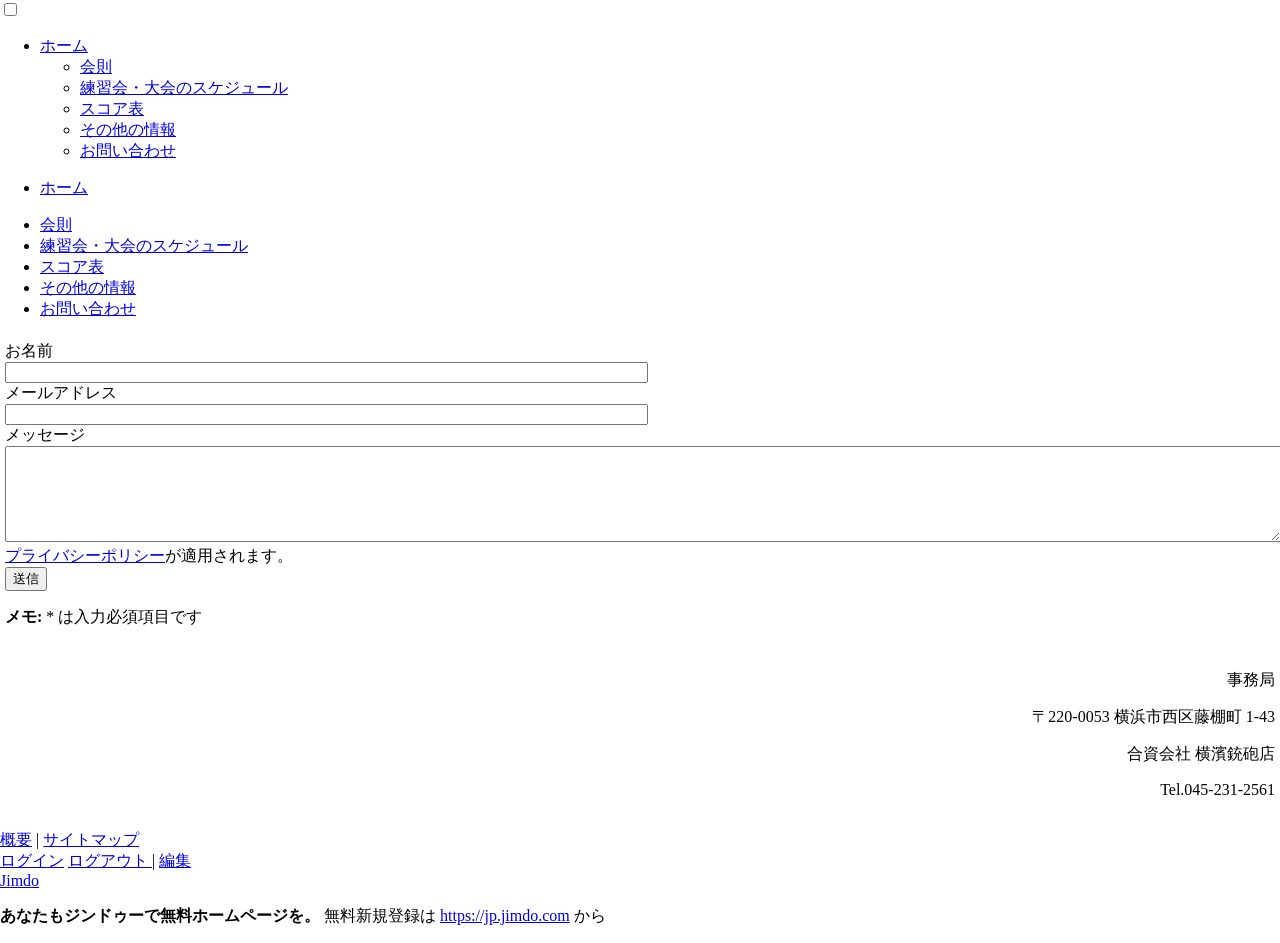
<file: bk_260404/mail.html>
<!DOCTYPE html>
<html lang="ja-JP"><head>
    <meta charset="utf-8"/>
    <link rel="dns-prefetch preconnect" href="https://u.jimcdn.com/" crossorigin="anonymous"/>
<link rel="dns-prefetch preconnect" href="https://assets.jimstatic.com/" crossorigin="anonymous"/>
<link rel="dns-prefetch preconnect" href="https://image.jimcdn.com" crossorigin="anonymous"/>
<link rel="dns-prefetch preconnect" href="https://fonts.jimstatic.com" crossorigin="anonymous"/>
<meta name="viewport" content="width=device-width, initial-scale=1"/>
<meta http-equiv="X-UA-Compatible" content="IE=edge"/>
<meta name="description" content=""/>
<meta name="robots" content="index, follow, archive"/>
<meta property="st:section" content=""/>
<meta name="generator" content="Jimdo Creator"/>
<meta name="twitter:title" content="お問い合わせ"/>
<meta name="twitter:description" content="-"/>
<meta name="twitter:card" content="summary_large_image"/>
<meta property="og:url" content="https://yokohama-shooting.jimdofree.com/お問い合わせ/"/>
<meta property="og:title" content="お問い合わせ"/>
<meta property="og:description" content=""/>
<meta property="og:type" content="website"/>
<meta property="og:locale" content="ja_JP"/>
<meta property="og:site_name" content="yokohama-shooting ページ！"/>
<meta name="twitter:image" content="https://image.jimcdn.com/app/cms/image/transf/none/path/s292ef55649eeaddc/backgroundarea/i49d0bac263de0eab/version/1774879729/image.jpg"/>
<meta property="og:image" content="https://image.jimcdn.com/app/cms/image/transf/none/path/s292ef55649eeaddc/backgroundarea/i49d0bac263de0eab/version/1774879729/image.jpg"/>
<meta property="og:image:width" content="2000"/>
<meta property="og:image:height" content="1500"/>
<meta property="og:image:secure_url" content="https://image.jimcdn.com/app/cms/image/transf/none/path/s292ef55649eeaddc/backgroundarea/i49d0bac263de0eab/version/1774879729/image.jpg"/><title>お問い合わせ - yokohama-shooting ページ！</title>
<link rel="shortcut icon" href="https://assets.jimstatic.com/s/img/favicon.ico"/>

<link rel="canonical" href="https://yokohama-shooting.jimdofree.com/お問い合わせ/"/>

        <script src="https://assets.jimstatic.com/ckies.js.c52961c41c57a9b4f804.js"></script>

        <script src="https://assets.jimstatic.com/cookieControl.js.0c7250f3957d0aebc70e.js"></script>
    <script>window.CookieControlSet.setToOff();</script>

    <style>html,body{margin:0}.hidden{display:none}.n{padding:5px}#cc-website-title a {text-decoration: none}.cc-m-image-align-1{text-align:left}.cc-m-image-align-2{text-align:right}.cc-m-image-align-3{text-align:center}</style>

        <link href="https://u.jimcdn.com/cms/o/s292ef55649eeaddc/layout/dm_b9384996633d6eaaa905f306f9095de0/css/layout.css?t=1774879721" rel="stylesheet" type="text/css" id="jimdo_layout_css"/>
<script>     /* <![CDATA[ */     /*!  loadCss [c]2014 @scottjehl, Filament Group, Inc.  Licensed MIT */     window.loadCSS = window.loadCss = function(e,n,t){var r,l=window.document,a=l.createElement("link");if(n)r=n;else{var i=(l.body||l.getElementsByTagName("head")[0]).childNodes;r=i[i.length-1]}var o=l.styleSheets;a.rel="stylesheet",a.href=e,a.media="only x",r.parentNode.insertBefore(a,n?r:r.nextSibling);var d=function(e){for(var n=a.href,t=o.length;t--;)if(o[t].href===n)return e.call(a);setTimeout(function(){d(e)})};return a.onloadcssdefined=d,d(function(){a.media=t||"all"}),a};     window.onloadCSS = function(n,o){n.onload=function(){n.onload=null,o&&o.call(n)},"isApplicationInstalled"in navigator&&"onloadcssdefined"in n&&n.onloadcssdefined(o)}     /* ]]> */ </script>     <script>
// <![CDATA[
onloadCSS(loadCss('https://assets.jimstatic.com/web.css.fc09416edb337c0a0df3.css') , function() {
    this.id = 'jimdo_web_css';
});
// ]]>
</script>
<link href="https://assets.jimstatic.com/web.css.fc09416edb337c0a0df3.css" rel="preload" as="style"/>
<noscript>
<link href="https://assets.jimstatic.com/web.css.fc09416edb337c0a0df3.css" rel="stylesheet"/>
</noscript>
    <script>
    //<![CDATA[
        var jimdoData = {"isTestserver":false,"isLcJimdoCom":false,"isJimdoHelpCenter":false,"isProtectedPage":false,"cstok":"","cacheJsKey":"14ac4c0b47e1b5c92fea22189edc43c68ccc763f","cacheCssKey":"14ac4c0b47e1b5c92fea22189edc43c68ccc763f","cdnUrl":"https:\/\/assets.jimstatic.com\/","minUrl":"https:\/\/assets.jimstatic.com\/app\/cdn\/min\/file\/","authUrl":"https:\/\/a.jimdo.com\/","webPath":"https:\/\/yokohama-shooting.jimdofree.com\/","appUrl":"https:\/\/a.jimdo.com\/","cmsLanguage":"ja_JP","isFreePackage":true,"mobile":false,"isDevkitTemplateUsed":true,"isTemplateResponsive":true,"websiteId":"s292ef55649eeaddc","pageId":2252212895,"packageId":1,"shop":{"deliveryTimeTexts":{"1":"\u304a\u5c4a\u3051\u65e5\u6570\uff1a1~3\u65e5","2":"\u304a\u5c4a\u3051\u65e5\u6570\uff1a3~5\u65e5","3":"\u304a\u5c4a\u3051\u65e5\u6570\uff1a5~8\u65e5"},"checkoutButtonText":"\u8cfc\u5165","isReady":false,"currencyFormat":{"pattern":"\u00a4#,##0","convertedPattern":"$#,##0","symbols":{"GROUPING_SEPARATOR":",","DECIMAL_SEPARATOR":".","CURRENCY_SYMBOL":"\uffe5"}},"currencyLocale":"ja_JP"},"tr":{"gmap":{"searchNotFound":"\u5165\u529b\u3055\u308c\u305f\u4f4f\u6240\u306f\u5b58\u5728\u3057\u306a\u3044\u304b\u3001\u898b\u3064\u3051\u308b\u3053\u3068\u304c\u3067\u304d\u307e\u305b\u3093\u3067\u3057\u305f\u3002","routeNotFound":"\u30eb\u30fc\u30c8\u304c\u8a08\u7b97\u3067\u304d\u307e\u305b\u3093\u3067\u3057\u305f\u3002\u76ee\u7684\u5730\u304c\u9060\u3059\u304e\u308b\u304b\u660e\u78ba\u3067\u306f\u306a\u3044\u53ef\u80fd\u6027\u304c\u3042\u308a\u307e\u3059\u3002"},"shop":{"checkoutSubmit":{"next":"\u6b21\u3078","wait":"\u304a\u5f85\u3061\u304f\u3060\u3055\u3044"},"paypalError":"\u30a8\u30e9\u30fc\u304c\u767a\u751f\u3057\u307e\u3057\u305f\u3002\u518d\u5ea6\u304a\u8a66\u3057\u304f\u3060\u3055\u3044\u3002","cartBar":"\u30b7\u30e7\u30c3\u30d4\u30f3\u30b0\u30ab\u30fc\u30c8\u3092\u78ba\u8a8d","maintenance":"\u7533\u3057\u8a33\u3054\u3056\u3044\u307e\u305b\u3093\u3001\u30e1\u30f3\u30c6\u30ca\u30f3\u30b9\u4e2d\u306e\u305f\u3081\u4e00\u6642\u7684\u306b\u30b7\u30e7\u30c3\u30d7\u304c\u5229\u7528\u3067\u304d\u307e\u305b\u3093\u3002\u3054\u8ff7\u60d1\u3092\u304a\u304b\u3051\u3057\u7533\u3057\u8a33\u3054\u3056\u3044\u307e\u305b\u3093\u304c\u3001\u304a\u6642\u9593\u3092\u3042\u3051\u3066\u518d\u5ea6\u304a\u8a66\u3057\u304f\u3060\u3055\u3044\u3002","addToCartOverlay":{"productInsertedText":"\u30ab\u30fc\u30c8\u306b\u5546\u54c1\u304c\u8ffd\u52a0\u3055\u308c\u307e\u3057\u305f","continueShoppingText":"\u8cb7\u3044\u7269\u3092\u7d9a\u3051\u308b","reloadPageText":"\u66f4\u65b0"},"notReadyText":"\u3053\u3061\u3089\u306e\u30b7\u30e7\u30c3\u30d7\u306f\u73fe\u5728\u6e96\u5099\u4e2d\u306e\u305f\u3081\u3054\u5229\u7528\u3044\u305f\u3060\u3051\u307e\u305b\u3093\u3002\u30b7\u30e7\u30c3\u30d7\u30aa\u30fc\u30ca\u30fc\u306f\u4ee5\u4e0b\u3092\u3054\u78ba\u8a8d\u304f\u3060\u3055\u3044\u3002https:\/\/help.jimdo.com\/hc\/ja\/articles\/115005521583","numLeftText":"\u73fe\u5728\u3053\u306e\u5546\u54c1\u306f {:num} \u307e\u3067\u8cfc\u5165\u3067\u304d\u307e\u3059\u3002","oneLeftText":"\u3053\u306e\u5546\u54c1\u306e\u5728\u5eab\u306f\u6b8b\u308a1\u70b9\u3067\u3059"},"common":{"timeout":"\u30a8\u30e9\u30fc\u304c\u767a\u751f\u3044\u305f\u3057\u307e\u3057\u305f\u3002\u5f8c\u307b\u3069\u518d\u5b9f\u884c\u3057\u3066\u304f\u3060\u3055\u3044\u3002"},"form":{"badRequest":"\u30a8\u30e9\u30fc\u304c\u767a\u751f\u3057\u307e\u3057\u305f\u3002\u5f8c\u307b\u3069\u6539\u3081\u3066\u304a\u8a66\u3057\u304f\u3060\u3055\u3044\u3002"}},"jQuery":"jimdoGen002","isJimdoMobileApp":false,"bgConfig":{"id":107733995,"type":"picture","options":{"fixed":true},"images":[{"id":8557581895,"url":"https:\/\/image.jimcdn.com\/app\/cms\/image\/transf\/none\/path\/s292ef55649eeaddc\/backgroundarea\/i49d0bac263de0eab\/version\/1774879729\/image.jpg","altText":""}]},"bgFullscreen":null,"responsiveBreakpointLandscape":767,"responsiveBreakpointPortrait":480,"copyableHeadlineLinks":false,"tocGeneration":false,"googlemapsConsoleKey":false,"loggingForAnalytics":false,"loggingForPredefinedPages":false,"isFacebookPixelIdEnabled":false,"userAccountId":"74d4e862-653d-4e81-84b2-511310227b5f"};
    // ]]>
</script>

     <script> (function(window) { 'use strict'; var regBuff = window.__regModuleBuffer = []; var regModuleBuffer = function() { var args = [].slice.call(arguments); regBuff.push(args); }; if (!window.regModule) { window.regModule = regModuleBuffer; } })(window); </script>
    <script src="https://assets.jimstatic.com/web.js.ee25332e7c0d781be69f.js" async="true"></script>
    <script src="https://assets.jimstatic.com/at.js.d8904ece0d6098272ad6.js"></script>

<style type="text/css">
/*<![CDATA[*/

/*]]>*/
</style>



</head>

<body class="body cc-page j-m-gallery-styles j-m-video-styles j-m-hr-styles j-m-header-styles j-m-text-styles j-m-emotionheader-styles j-m-htmlCode-styles j-m-rss-styles j-m-form-styles j-m-table-styles j-m-textWithImage-styles j-m-downloadDocument-styles j-m-imageSubtitle-styles j-m-flickr-styles j-m-googlemaps-styles j-m-blogSelection-styles j-m-comment-styles-disabled j-m-jimdo-styles j-m-profile-styles j-m-guestbook-styles j-m-promotion-styles j-m-twitter-styles j-m-hgrid-styles j-m-shoppingcart-styles j-m-catalog-styles j-m-product-styles-disabled j-m-facebook-styles j-m-sharebuttons-styles j-m-formnew-styles-disabled j-m-callToAction-styles j-m-turbo-styles j-m-spacing-styles j-m-googleplus-styles j-m-dummy-styles j-m-search-styles j-m-booking-styles j-m-socialprofiles-styles j-footer-styles cc-pagemode-default cc-content-parent" id="page-2252212895">

<div id="cc-inner" class="cc-content-parent">

<!--  _main.sass -->
<input type="checkbox" id="jtpl-navigation__checkbox" class="jtpl-navigation__checkbox"/><div class="jtpl-main cc-content-parent">

    <!-- background-area -->
    <div background-area="" class="jtpl-background-area"></div>
    <!-- END background-area -->

    <!-- _mobile-navigation.sass -->
    <div class="jtpl-mobile-button navigation-colors">
        <label for="jtpl-navigation__checkbox" class="jtpl-navigation__label navigation-colors__menu-icon">
            <span class="jtpl-navigation__icon navigation-colors__menu-icon"></span>
        </label>
    </div>
    <div class="jtpl-mobile-navigation navigation-colors">
      <div data-container="navigation"><div class="j-nav-variant-nested"><ul class="cc-nav-level-0 j-nav-level-0"><li id="cc-nav-view-2252211895" class="jmd-nav__list-item-0 j-nav-has-children cc-nav-parent j-nav-parent jmd-nav__item--parent"><a href="/" data-link-title="ホーム">ホーム</a><span data-navi-toggle="cc-nav-view-2252211895" class="jmd-nav__toggle-button"></span><ul class="cc-nav-level-1 j-nav-level-1"><li id="cc-nav-view-2252212395" class="jmd-nav__list-item-1"><a href="/会則/" data-link-title="会則">会則</a></li><li id="cc-nav-view-2252212495" class="jmd-nav__list-item-1"><a href="/練習会-大会のスケジュール/" data-link-title="練習会・大会のスケジュール">練習会・大会のスケジュール</a></li><li id="cc-nav-view-2252212595" class="jmd-nav__list-item-1"><a href="/スコア表/" data-link-title="スコア表">スコア表</a></li><li id="cc-nav-view-2252212695" class="jmd-nav__list-item-1"><a href="/その他の情報/" data-link-title="その他の情報">その他の情報</a></li><li id="cc-nav-view-2252212895" class="jmd-nav__list-item-1 cc-nav-current j-nav-current jmd-nav__item--current"><a href="/お問い合わせ/" data-link-title="お問い合わせ" class="cc-nav-current j-nav-current jmd-nav__link--current">お問い合わせ</a></li></ul></li></ul></div></div>
    </div>
    <!-- END _mobile-navigation.sass -->

    <header><!-- _navigation.sass --><nav><div class="jtpl-navigation navigation-colors navigation-alignment">
                <div class="jtpl-navigation__container">
                    <div data-container="navigation"><div class="j-nav-variant-nested"><ul class="cc-nav-level-0 j-nav-level-0"><li id="cc-nav-view-2252211895" class="jmd-nav__list-item-0 j-nav-has-children cc-nav-parent j-nav-parent jmd-nav__item--parent"><a href="/" data-link-title="ホーム">ホーム</a><span data-navi-toggle="cc-nav-view-2252211895" class="jmd-nav__toggle-button"></span></li></ul></div></div>
                </div>
            </div>
        </nav><!-- END _navigation.sass --><!--  _header.sass --><div class="jtpl-header">
            <div class="jtpl-header__logo">

            </div>
            <div class="jtpl-header__title">

            </div>
        </div>
        <!-- END  _header.sass -->

        <!-- _navigation.sass -->
        <div class="jtpl-subnavigation navigation-alignment">
            <div class="jtpl-subnavigation__first subnavigation-colors">
                <div data-container="navigation"><div class="j-nav-variant-nested"><ul class="cc-nav-level-1 j-nav-level-1"><li id="cc-nav-view-2252212395" class="jmd-nav__list-item-1"><a href="/会則/" data-link-title="会則">会則</a></li><li id="cc-nav-view-2252212495" class="jmd-nav__list-item-1"><a href="/練習会-大会のスケジュール/" data-link-title="練習会・大会のスケジュール">練習会・大会のスケジュール</a></li><li id="cc-nav-view-2252212595" class="jmd-nav__list-item-1"><a href="/スコア表/" data-link-title="スコア表">スコア表</a></li><li id="cc-nav-view-2252212695" class="jmd-nav__list-item-1"><a href="/その他の情報/" data-link-title="その他の情報">その他の情報</a></li><li id="cc-nav-view-2252212895" class="jmd-nav__list-item-1 cc-nav-current j-nav-current jmd-nav__item--current"><a href="/お問い合わせ/" data-link-title="お問い合わせ" class="cc-nav-current j-nav-current jmd-nav__link--current">お問い合わせ</a></li></ul></div></div>
            </div>
            <div class="jtpl-subnavigation__second subnavigation-colors">
                <div data-container="navigation"><div class="j-nav-variant-nested"></div></div>
            </div>
        </div>
        <!-- END _navigation.sass -->

    </header><!-- _content.sass --><div class="jtpl-content cc-content-parent">
        <section class="jtpl-content__container content-options cc-content-parent"><div id="content_area" data-container="content"><div id="content_start"></div>

        <div id="cc-matrix-3412177695"><div id="cc-m-12468828095" class="j-module n j-formnew ">
<form action="" method="post" id="cc-m-form-12468828095" class="cc-m-form cc-m-form-layout-0">
    <div class="cc-m-form-loading"></div>

    <div class="cc-m-form-view-sortable">
<div class="cc-m-form-view-element cc-m-form-text cc-m-required" data-action="element">
    <label for="mb9061047fdda28c90">
        <div>お名前</div>
        </label>
    <div class="cc-m-form-view-input-wrapper">
                <input type="text" name="mb9061047fdda28c90" value="" id="mb9061047fdda28c90" style="width: 50%;"/>
    </div>
</div><div class="cc-m-form-view-element cc-m-form-email cc-m-required" data-action="element">
    <label for="mb9061047fdda28c91">
        <div>メールアドレス</div>
        </label>
    <div class="cc-m-form-view-input-wrapper">
                <input type="email" autocorrect="off" autocapitalize="off" name="mb9061047fdda28c91" value="" style="width: 50%;" id="mb9061047fdda28c91"/>
    </div>
</div><div class="cc-m-form-view-element cc-m-form-textarea cc-m-required" data-action="element">
    <label for="mb9061047fdda28c92">
        <div>メッセージ</div>
        </label>
    <div class="cc-m-form-view-input-wrapper">
                <textarea name="mb9061047fdda28c92" rows="6" style="width: 100%;" id="mb9061047fdda28c92"></textarea>
    </div>
</div>    </div>
<div class="cc-m-form-view-element cc-m-form-submit" data-action="element">
    <label></label>
    <div class="cc-m-form-view-input-wrapper">
        <div>
    <label for="mb9061047fdda28c9_dataprivacy">
        <a href="/j/privacy" target="_blank">プライバシーポリシー</a>が適用されます。    </label>
</div>

<input type="submit" value="送信" data-action="formButton"/>
    </div>
</div>
    <p class="cc-m-form-note">
        <strong>メモ:</strong>
         <span class="j-m-required">*</span> は入力必須項目です    </p>
</form>
<script id="cc-m-reg-12468828095">// <![CDATA[

    window.regModule("module_formnew", {"withinCms":false,"selector":"#cc-m-form-12468828095","structure":[{"type":"text","label":"\u304a\u540d\u524d","params":{"width":"50"},"rules":{"required":"\u3053\u306e\u9805\u76ee \"{label}\" \u306f\u5165\u529b\u304c\u5fc5\u9808\u3067\u3059\u3002"}},{"type":"email","label":"\u30e1\u30fc\u30eb\u30a2\u30c9\u30ec\u30b9","params":{"width":"50"},"rules":{"required":"\u3053\u306e\u9805\u76ee \"{label}\" \u306f\u5165\u529b\u304c\u5fc5\u9808\u3067\u3059\u3002","email":"\u6709\u52b9\u306a\u30e1\u30fc\u30eb\u30a2\u30c9\u30ec\u30b9\u3092\u5165\u529b\u3057\u3066\u304f\u3060\u3055\u3044"}},{"type":"textarea","label":"\u30e1\u30c3\u30bb\u30fc\u30b8","params":{"rows":"6","width":"100"},"rules":{"required":"\u3053\u306e\u9805\u76ee \"{label}\" \u306f\u5165\u529b\u304c\u5fc5\u9808\u3067\u3059\u3002"}}],"moduleIdObfuscated":"mb9061047fdda28c9","id":12468828095});
// ]]>
</script></div></div>

        </div>
        </section><aside class="jtpl-sidebar"><section class="jtpl-sidebar__container sidebar-options"><div data-container="sidebar"><div id="cc-matrix-3412176295"><div id="cc-m-12468828595" class="j-module n j-text "><p style="caret-color: #e6e6e6; text-decoration-thickness: auto; text-decoration-style: solid; text-align: right;">
    事務局　　　
</p>

<p style="caret-color: #e6e6e6; text-decoration-thickness: auto; text-decoration-style: solid; text-align: right;">
    〒220-0053 横浜市西区藤棚町 1-43
</p>

<p style="caret-color: #e6e6e6; text-decoration-thickness: auto; text-decoration-style: solid; text-align: right;">
    合資会社 横濱銃砲店
</p>

<p style="caret-color: #e6e6e6; text-decoration-thickness: auto; text-decoration-style: solid; text-align: right;">
    Tel.045-231-2561
</p></div><div id="cc-m-12471074295" class="j-module n j-htmlCode "></div></div></div>
            </section></aside>
</div>
    <!-- END _content.sass -->

    <!-- _footer.sass -->
    <footer class="jtpl-footer footer-options"><div id="contentfooter" data-container="footer">


    <div class="j-meta-links">
        <a href="/about/">概要</a> | <a href="/sitemap/">サイトマップ</a>    </div>

    <div class="j-admin-links">

    <span class="loggedout">
        <a rel="nofollow" id="login" href="/login">ログイン</a>
    </span>

<span class="loggedin">
    <a rel="nofollow" id="logout" target="_top" href="https://cms.e.jimdo.com/app/cms/logout.php">
        ログアウト    </a>
    |
    <a rel="nofollow" id="edit" target="_top" href="https://a.jimdo.com/app/auth/signin/jumpcms/?page=2252212895">編集</a>
</span>
        </div>

    <div class="jimdo-free-footer-ad jimdo-kddi-footer"> <a class="jimdo-footer-branding pull-left" href=" https://jp.jimdo.com/?utm_source=cre-yokohama-shooting&amp;utm_medium=footer%20ad&amp;utm_campaign=ownads%20webview" rel="nofollow">Jimdo</a> <p class="pull-left"> <strong>あなたもジンドゥーで無料ホームページを。</strong> 無料新規登録は <a id="fallback-ad-textlink" href=" https://jp.jimdo.com/?utm_source=cre-yokohama-shooting&amp;utm_medium=footer%20ad&amp;utm_campaign=ownads%20webview" class="jimdolink" rel="nofollow">https://jp.jimdo.com</a> から </p> </div>
</div>

    </footer><!-- END _footer.sass --><div class="jtpl-shoppingcart-wrapper">

    </div>
</div>
</div>
<div id="loginbox" class="hidden">

    <div id="loginbox-header">

    <a class="cc-close" title="項目を閉じる" href="#">閉じる</a>

    <div class="c"></div>

</div>

<div id="loginbox-content">

        <div id="resendpw"></div>

        <div id="loginboxOuter"></div>
    </div>
</div>
<div id="loginbox-darklayer" class="hidden"></div>
<script>// <![CDATA[

    window.regModule("web_login", {"url":"https:\/\/yokohama-shooting.jimdofree.com\/","pageId":2252212895});
// ]]>
</script>

<noscript><iframe src="https://www.googletagmanager.com/ns.html?id=GTM-WDBL3P" height="0" width="0" style="display:none;visibility:hidden"></iframe></noscript>


</body>
</html>
</file>
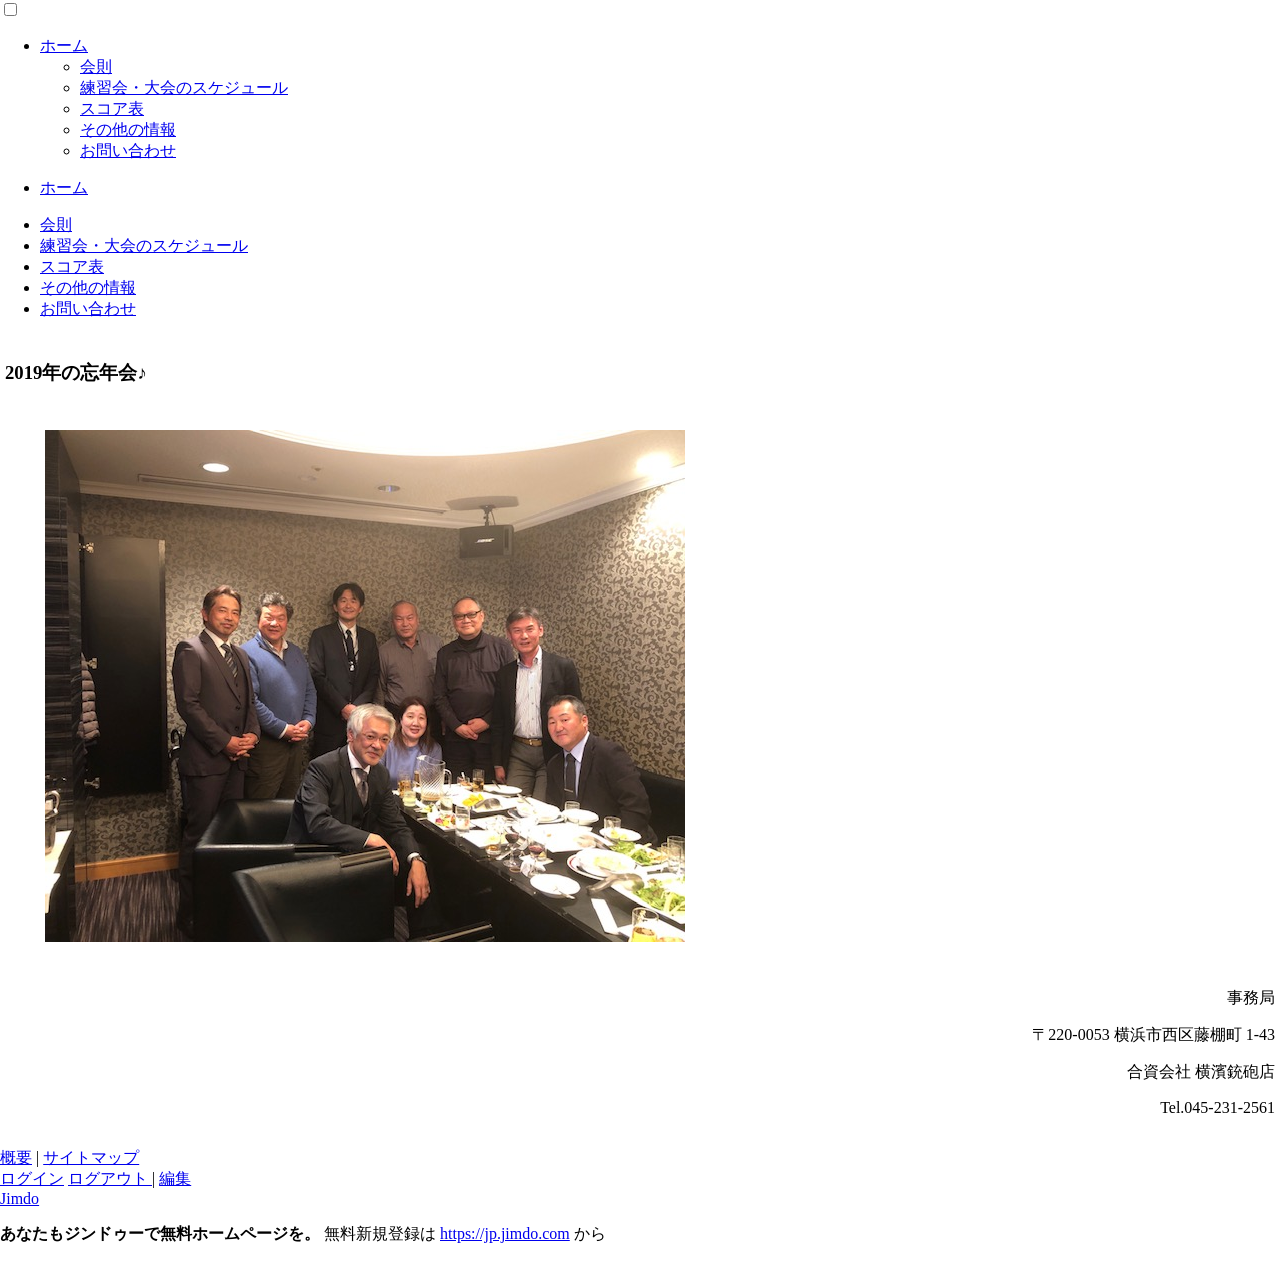
<file: bk_260404/other.html>
<!DOCTYPE html>
<html lang="ja-JP"><head>
    <meta charset="utf-8"/>
    <link rel="dns-prefetch preconnect" href="https://u.jimcdn.com/" crossorigin="anonymous"/>
<link rel="dns-prefetch preconnect" href="https://assets.jimstatic.com/" crossorigin="anonymous"/>
<link rel="dns-prefetch preconnect" href="https://image.jimcdn.com" crossorigin="anonymous"/>
<link rel="dns-prefetch preconnect" href="https://fonts.jimstatic.com" crossorigin="anonymous"/>
<meta name="viewport" content="width=device-width, initial-scale=1"/>
<meta http-equiv="X-UA-Compatible" content="IE=edge"/>
<meta name="description" content=""/>
<meta name="robots" content="index, follow, archive"/>
<meta property="st:section" content=""/>
<meta name="generator" content="Jimdo Creator"/>
<meta name="twitter:title" content="その他の情報"/>
<meta name="twitter:description" content="2019年の忘年会♪"/>
<meta name="twitter:card" content="summary_large_image"/>
<meta property="og:url" content="https://yokohama-shooting.jimdofree.com/その他の情報/"/>
<meta property="og:title" content="その他の情報"/>
<meta property="og:description" content="2019年の忘年会♪"/>
<meta property="og:type" content="website"/>
<meta property="og:locale" content="ja_JP"/>
<meta property="og:site_name" content="yokohama-shooting ページ！"/>
<meta name="twitter:image" content="https://image.jimcdn.com/app/cms/image/transf/none/path/s292ef55649eeaddc/backgroundarea/i49d0bac263de0eab/version/1774879729/image.jpg"/>
<meta property="og:image" content="https://image.jimcdn.com/app/cms/image/transf/none/path/s292ef55649eeaddc/backgroundarea/i49d0bac263de0eab/version/1774879729/image.jpg"/>
<meta property="og:image:width" content="2000"/>
<meta property="og:image:height" content="1500"/>
<meta property="og:image:secure_url" content="https://image.jimcdn.com/app/cms/image/transf/none/path/s292ef55649eeaddc/backgroundarea/i49d0bac263de0eab/version/1774879729/image.jpg"/><title>その他の情報 - yokohama-shooting ページ！</title>
<link rel="shortcut icon" href="https://assets.jimstatic.com/s/img/favicon.ico"/>

<link rel="canonical" href="https://yokohama-shooting.jimdofree.com/その他の情報/"/>

        <script src="https://assets.jimstatic.com/ckies.js.c52961c41c57a9b4f804.js"></script>

        <script src="https://assets.jimstatic.com/cookieControl.js.0c7250f3957d0aebc70e.js"></script>
    <script>window.CookieControlSet.setToOff();</script>

    <style>html,body{margin:0}.hidden{display:none}.n{padding:5px}#cc-website-title a {text-decoration: none}.cc-m-image-align-1{text-align:left}.cc-m-image-align-2{text-align:right}.cc-m-image-align-3{text-align:center}</style>

        <link href="https://u.jimcdn.com/cms/o/s292ef55649eeaddc/layout/dm_b9384996633d6eaaa905f306f9095de0/css/layout.css?t=1774879721" rel="stylesheet" type="text/css" id="jimdo_layout_css"/>
<script>     /* <![CDATA[ */     /*!  loadCss [c]2014 @scottjehl, Filament Group, Inc.  Licensed MIT */     window.loadCSS = window.loadCss = function(e,n,t){var r,l=window.document,a=l.createElement("link");if(n)r=n;else{var i=(l.body||l.getElementsByTagName("head")[0]).childNodes;r=i[i.length-1]}var o=l.styleSheets;a.rel="stylesheet",a.href=e,a.media="only x",r.parentNode.insertBefore(a,n?r:r.nextSibling);var d=function(e){for(var n=a.href,t=o.length;t--;)if(o[t].href===n)return e.call(a);setTimeout(function(){d(e)})};return a.onloadcssdefined=d,d(function(){a.media=t||"all"}),a};     window.onloadCSS = function(n,o){n.onload=function(){n.onload=null,o&&o.call(n)},"isApplicationInstalled"in navigator&&"onloadcssdefined"in n&&n.onloadcssdefined(o)}     /* ]]> */ </script>     <script>
// <![CDATA[
onloadCSS(loadCss('https://assets.jimstatic.com/web.css.fc09416edb337c0a0df3.css') , function() {
    this.id = 'jimdo_web_css';
});
// ]]>
</script>
<link href="https://assets.jimstatic.com/web.css.fc09416edb337c0a0df3.css" rel="preload" as="style"/>
<noscript>
<link href="https://assets.jimstatic.com/web.css.fc09416edb337c0a0df3.css" rel="stylesheet"/>
</noscript>
    <script>
    //<![CDATA[
        var jimdoData = {"isTestserver":false,"isLcJimdoCom":false,"isJimdoHelpCenter":false,"isProtectedPage":false,"cstok":"","cacheJsKey":"14ac4c0b47e1b5c92fea22189edc43c68ccc763f","cacheCssKey":"14ac4c0b47e1b5c92fea22189edc43c68ccc763f","cdnUrl":"https:\/\/assets.jimstatic.com\/","minUrl":"https:\/\/assets.jimstatic.com\/app\/cdn\/min\/file\/","authUrl":"https:\/\/a.jimdo.com\/","webPath":"https:\/\/yokohama-shooting.jimdofree.com\/","appUrl":"https:\/\/a.jimdo.com\/","cmsLanguage":"ja_JP","isFreePackage":true,"mobile":false,"isDevkitTemplateUsed":true,"isTemplateResponsive":true,"websiteId":"s292ef55649eeaddc","pageId":2252212695,"packageId":1,"shop":{"deliveryTimeTexts":{"1":"\u304a\u5c4a\u3051\u65e5\u6570\uff1a1~3\u65e5","2":"\u304a\u5c4a\u3051\u65e5\u6570\uff1a3~5\u65e5","3":"\u304a\u5c4a\u3051\u65e5\u6570\uff1a5~8\u65e5"},"checkoutButtonText":"\u8cfc\u5165","isReady":false,"currencyFormat":{"pattern":"\u00a4#,##0","convertedPattern":"$#,##0","symbols":{"GROUPING_SEPARATOR":",","DECIMAL_SEPARATOR":".","CURRENCY_SYMBOL":"\uffe5"}},"currencyLocale":"ja_JP"},"tr":{"gmap":{"searchNotFound":"\u5165\u529b\u3055\u308c\u305f\u4f4f\u6240\u306f\u5b58\u5728\u3057\u306a\u3044\u304b\u3001\u898b\u3064\u3051\u308b\u3053\u3068\u304c\u3067\u304d\u307e\u305b\u3093\u3067\u3057\u305f\u3002","routeNotFound":"\u30eb\u30fc\u30c8\u304c\u8a08\u7b97\u3067\u304d\u307e\u305b\u3093\u3067\u3057\u305f\u3002\u76ee\u7684\u5730\u304c\u9060\u3059\u304e\u308b\u304b\u660e\u78ba\u3067\u306f\u306a\u3044\u53ef\u80fd\u6027\u304c\u3042\u308a\u307e\u3059\u3002"},"shop":{"checkoutSubmit":{"next":"\u6b21\u3078","wait":"\u304a\u5f85\u3061\u304f\u3060\u3055\u3044"},"paypalError":"\u30a8\u30e9\u30fc\u304c\u767a\u751f\u3057\u307e\u3057\u305f\u3002\u518d\u5ea6\u304a\u8a66\u3057\u304f\u3060\u3055\u3044\u3002","cartBar":"\u30b7\u30e7\u30c3\u30d4\u30f3\u30b0\u30ab\u30fc\u30c8\u3092\u78ba\u8a8d","maintenance":"\u7533\u3057\u8a33\u3054\u3056\u3044\u307e\u305b\u3093\u3001\u30e1\u30f3\u30c6\u30ca\u30f3\u30b9\u4e2d\u306e\u305f\u3081\u4e00\u6642\u7684\u306b\u30b7\u30e7\u30c3\u30d7\u304c\u5229\u7528\u3067\u304d\u307e\u305b\u3093\u3002\u3054\u8ff7\u60d1\u3092\u304a\u304b\u3051\u3057\u7533\u3057\u8a33\u3054\u3056\u3044\u307e\u305b\u3093\u304c\u3001\u304a\u6642\u9593\u3092\u3042\u3051\u3066\u518d\u5ea6\u304a\u8a66\u3057\u304f\u3060\u3055\u3044\u3002","addToCartOverlay":{"productInsertedText":"\u30ab\u30fc\u30c8\u306b\u5546\u54c1\u304c\u8ffd\u52a0\u3055\u308c\u307e\u3057\u305f","continueShoppingText":"\u8cb7\u3044\u7269\u3092\u7d9a\u3051\u308b","reloadPageText":"\u66f4\u65b0"},"notReadyText":"\u3053\u3061\u3089\u306e\u30b7\u30e7\u30c3\u30d7\u306f\u73fe\u5728\u6e96\u5099\u4e2d\u306e\u305f\u3081\u3054\u5229\u7528\u3044\u305f\u3060\u3051\u307e\u305b\u3093\u3002\u30b7\u30e7\u30c3\u30d7\u30aa\u30fc\u30ca\u30fc\u306f\u4ee5\u4e0b\u3092\u3054\u78ba\u8a8d\u304f\u3060\u3055\u3044\u3002https:\/\/help.jimdo.com\/hc\/ja\/articles\/115005521583","numLeftText":"\u73fe\u5728\u3053\u306e\u5546\u54c1\u306f {:num} \u307e\u3067\u8cfc\u5165\u3067\u304d\u307e\u3059\u3002","oneLeftText":"\u3053\u306e\u5546\u54c1\u306e\u5728\u5eab\u306f\u6b8b\u308a1\u70b9\u3067\u3059"},"common":{"timeout":"\u30a8\u30e9\u30fc\u304c\u767a\u751f\u3044\u305f\u3057\u307e\u3057\u305f\u3002\u5f8c\u307b\u3069\u518d\u5b9f\u884c\u3057\u3066\u304f\u3060\u3055\u3044\u3002"},"form":{"badRequest":"\u30a8\u30e9\u30fc\u304c\u767a\u751f\u3057\u307e\u3057\u305f\u3002\u5f8c\u307b\u3069\u6539\u3081\u3066\u304a\u8a66\u3057\u304f\u3060\u3055\u3044\u3002"}},"jQuery":"jimdoGen002","isJimdoMobileApp":false,"bgConfig":{"id":107733995,"type":"picture","options":{"fixed":true},"images":[{"id":8557581895,"url":"https:\/\/image.jimcdn.com\/app\/cms\/image\/transf\/none\/path\/s292ef55649eeaddc\/backgroundarea\/i49d0bac263de0eab\/version\/1774879729\/image.jpg","altText":""}]},"bgFullscreen":null,"responsiveBreakpointLandscape":767,"responsiveBreakpointPortrait":480,"copyableHeadlineLinks":false,"tocGeneration":false,"googlemapsConsoleKey":false,"loggingForAnalytics":false,"loggingForPredefinedPages":false,"isFacebookPixelIdEnabled":false,"userAccountId":"74d4e862-653d-4e81-84b2-511310227b5f"};
    // ]]>
</script>

     <script> (function(window) { 'use strict'; var regBuff = window.__regModuleBuffer = []; var regModuleBuffer = function() { var args = [].slice.call(arguments); regBuff.push(args); }; if (!window.regModule) { window.regModule = regModuleBuffer; } })(window); </script>
    <script src="https://assets.jimstatic.com/web.js.ee25332e7c0d781be69f.js" async="true"></script>
    <script src="https://assets.jimstatic.com/at.js.d8904ece0d6098272ad6.js"></script>

<style type="text/css">
/*<![CDATA[*/

/*]]>*/
</style>



</head>

<body class="body cc-page j-m-gallery-styles j-m-video-styles j-m-hr-styles j-m-header-styles j-m-text-styles j-m-emotionheader-styles j-m-htmlCode-styles j-m-rss-styles j-m-form-styles j-m-table-styles j-m-textWithImage-styles j-m-downloadDocument-styles j-m-imageSubtitle-styles j-m-flickr-styles j-m-googlemaps-styles j-m-blogSelection-styles j-m-comment-styles-disabled j-m-jimdo-styles j-m-profile-styles j-m-guestbook-styles j-m-promotion-styles j-m-twitter-styles j-m-hgrid-styles j-m-shoppingcart-styles j-m-catalog-styles j-m-product-styles-disabled j-m-facebook-styles j-m-sharebuttons-styles j-m-formnew-styles-disabled j-m-callToAction-styles j-m-turbo-styles j-m-spacing-styles j-m-googleplus-styles j-m-dummy-styles j-m-search-styles j-m-booking-styles j-m-socialprofiles-styles j-footer-styles cc-pagemode-default cc-content-parent" id="page-2252212695">

<div id="cc-inner" class="cc-content-parent">

<!--  _main.sass -->
<input type="checkbox" id="jtpl-navigation__checkbox" class="jtpl-navigation__checkbox"/><div class="jtpl-main cc-content-parent">

    <!-- background-area -->
    <div background-area="" class="jtpl-background-area"></div>
    <!-- END background-area -->

    <!-- _mobile-navigation.sass -->
    <div class="jtpl-mobile-button navigation-colors">
        <label for="jtpl-navigation__checkbox" class="jtpl-navigation__label navigation-colors__menu-icon">
            <span class="jtpl-navigation__icon navigation-colors__menu-icon"></span>
        </label>
    </div>
    <div class="jtpl-mobile-navigation navigation-colors">
      <div data-container="navigation"><div class="j-nav-variant-nested"><ul class="cc-nav-level-0 j-nav-level-0"><li id="cc-nav-view-2252211895" class="jmd-nav__list-item-0 j-nav-has-children cc-nav-parent j-nav-parent jmd-nav__item--parent"><a href="/" data-link-title="ホーム">ホーム</a><span data-navi-toggle="cc-nav-view-2252211895" class="jmd-nav__toggle-button"></span><ul class="cc-nav-level-1 j-nav-level-1"><li id="cc-nav-view-2252212395" class="jmd-nav__list-item-1"><a href="/会則/" data-link-title="会則">会則</a></li><li id="cc-nav-view-2252212495" class="jmd-nav__list-item-1"><a href="/練習会-大会のスケジュール/" data-link-title="練習会・大会のスケジュール">練習会・大会のスケジュール</a></li><li id="cc-nav-view-2252212595" class="jmd-nav__list-item-1"><a href="/スコア表/" data-link-title="スコア表">スコア表</a></li><li id="cc-nav-view-2252212695" class="jmd-nav__list-item-1 cc-nav-current j-nav-current jmd-nav__item--current"><a href="/その他の情報/" data-link-title="その他の情報" class="cc-nav-current j-nav-current jmd-nav__link--current">その他の情報</a></li><li id="cc-nav-view-2252212895" class="jmd-nav__list-item-1"><a href="/お問い合わせ/" data-link-title="お問い合わせ">お問い合わせ</a></li></ul></li></ul></div></div>
    </div>
    <!-- END _mobile-navigation.sass -->

    <header><!-- _navigation.sass --><nav><div class="jtpl-navigation navigation-colors navigation-alignment">
                <div class="jtpl-navigation__container">
                    <div data-container="navigation"><div class="j-nav-variant-nested"><ul class="cc-nav-level-0 j-nav-level-0"><li id="cc-nav-view-2252211895" class="jmd-nav__list-item-0 j-nav-has-children cc-nav-parent j-nav-parent jmd-nav__item--parent"><a href="/" data-link-title="ホーム">ホーム</a><span data-navi-toggle="cc-nav-view-2252211895" class="jmd-nav__toggle-button"></span></li></ul></div></div>
                </div>
            </div>
        </nav><!-- END _navigation.sass --><!--  _header.sass --><div class="jtpl-header">
            <div class="jtpl-header__logo">

            </div>
            <div class="jtpl-header__title">

            </div>
        </div>
        <!-- END  _header.sass -->

        <!-- _navigation.sass -->
        <div class="jtpl-subnavigation navigation-alignment">
            <div class="jtpl-subnavigation__first subnavigation-colors">
                <div data-container="navigation"><div class="j-nav-variant-nested"><ul class="cc-nav-level-1 j-nav-level-1"><li id="cc-nav-view-2252212395" class="jmd-nav__list-item-1"><a href="/会則/" data-link-title="会則">会則</a></li><li id="cc-nav-view-2252212495" class="jmd-nav__list-item-1"><a href="/練習会-大会のスケジュール/" data-link-title="練習会・大会のスケジュール">練習会・大会のスケジュール</a></li><li id="cc-nav-view-2252212595" class="jmd-nav__list-item-1"><a href="/スコア表/" data-link-title="スコア表">スコア表</a></li><li id="cc-nav-view-2252212695" class="jmd-nav__list-item-1 cc-nav-current j-nav-current jmd-nav__item--current"><a href="/その他の情報/" data-link-title="その他の情報" class="cc-nav-current j-nav-current jmd-nav__link--current">その他の情報</a></li><li id="cc-nav-view-2252212895" class="jmd-nav__list-item-1"><a href="/お問い合わせ/" data-link-title="お問い合わせ">お問い合わせ</a></li></ul></div></div>
            </div>
            <div class="jtpl-subnavigation__second subnavigation-colors">
                <div data-container="navigation"><div class="j-nav-variant-nested"></div></div>
            </div>
        </div>
        <!-- END _navigation.sass -->

    </header><!-- _content.sass --><div class="jtpl-content cc-content-parent">
        <section class="jtpl-content__container content-options cc-content-parent"><div id="content_area" data-container="content"><div id="content_start"></div>

        <div id="cc-matrix-3412177495"><div id="cc-m-12469550195" class="j-module n j-text "><h3 id="cc-m-header-14374021333" class="" style="color: #000000; font-family: 'Noto Sans JP';">
    2019年の忘年会♪
</h3></div><div id="cc-m-12469550495" class="j-module n j-imageSubtitle "><figure class="cc-imagewrapper cc-m-image-align-1">
<img srcset="img/1775014098.jpg" data-image-id="8557937195"/>

</figure>

<div class="cc-clear"></div>
<script id="cc-m-reg-12469550495">// <![CDATA[

    window.regModule("module_imageSubtitle", {"data":{"imageExists":true,"hyperlink":"","hyperlink_target":"","hyperlinkAsString":"","pinterest":"0","id":12469550495,"widthEqualsContent":"0","resizeWidth":640,"resizeHeight":512},"id":12469550495});
// ]]>
</script></div></div>

        </div>
        </section><aside class="jtpl-sidebar"><section class="jtpl-sidebar__container sidebar-options"><div data-container="sidebar"><div id="cc-matrix-3412176295"><div id="cc-m-12468828595" class="j-module n j-text "><p style="caret-color: #e6e6e6; text-decoration-thickness: auto; text-decoration-style: solid; text-align: right;">
    事務局　　　
</p>

<p style="caret-color: #e6e6e6; text-decoration-thickness: auto; text-decoration-style: solid; text-align: right;">
    〒220-0053 横浜市西区藤棚町 1-43
</p>

<p style="caret-color: #e6e6e6; text-decoration-thickness: auto; text-decoration-style: solid; text-align: right;">
    合資会社 横濱銃砲店
</p>

<p style="caret-color: #e6e6e6; text-decoration-thickness: auto; text-decoration-style: solid; text-align: right;">
    Tel.045-231-2561
</p></div><div id="cc-m-12471074295" class="j-module n j-htmlCode "></div></div></div>
            </section></aside>
</div>
    <!-- END _content.sass -->

    <!-- _footer.sass -->
    <footer class="jtpl-footer footer-options"><div id="contentfooter" data-container="footer">


    <div class="j-meta-links">
        <a href="/about/">概要</a> | <a href="/sitemap/">サイトマップ</a>    </div>

    <div class="j-admin-links">

    <span class="loggedout">
        <a rel="nofollow" id="login" href="/login">ログイン</a>
    </span>

<span class="loggedin">
    <a rel="nofollow" id="logout" target="_top" href="https://cms.e.jimdo.com/app/cms/logout.php">
        ログアウト    </a>
    |
    <a rel="nofollow" id="edit" target="_top" href="https://a.jimdo.com/app/auth/signin/jumpcms/?page=2252212695">編集</a>
</span>
        </div>

    <div class="jimdo-free-footer-ad jimdo-kddi-footer"> <a class="jimdo-footer-branding pull-left" href=" https://jp.jimdo.com/?utm_source=cre-yokohama-shooting&amp;utm_medium=footer%20ad&amp;utm_campaign=ownads%20webview" rel="nofollow">Jimdo</a> <p class="pull-left"> <strong>あなたもジンドゥーで無料ホームページを。</strong> 無料新規登録は <a id="fallback-ad-textlink" href=" https://jp.jimdo.com/?utm_source=cre-yokohama-shooting&amp;utm_medium=footer%20ad&amp;utm_campaign=ownads%20webview" class="jimdolink" rel="nofollow">https://jp.jimdo.com</a> から </p> </div>
</div>

    </footer><!-- END _footer.sass --><div class="jtpl-shoppingcart-wrapper">

    </div>
</div>
</div>
<div id="loginbox" class="hidden">

    <div id="loginbox-header">

    <a class="cc-close" title="項目を閉じる" href="#">閉じる</a>

    <div class="c"></div>

</div>

<div id="loginbox-content">

        <div id="resendpw"></div>

        <div id="loginboxOuter"></div>
    </div>
</div>
<div id="loginbox-darklayer" class="hidden"></div>
<script>// <![CDATA[

    window.regModule("web_login", {"url":"https:\/\/yokohama-shooting.jimdofree.com\/","pageId":2252212695});
// ]]>
</script>

<noscript><iframe src="https://www.googletagmanager.com/ns.html?id=GTM-WDBL3P" height="0" width="0" style="display:none;visibility:hidden"></iframe></noscript>


</body>
</html>
</file>
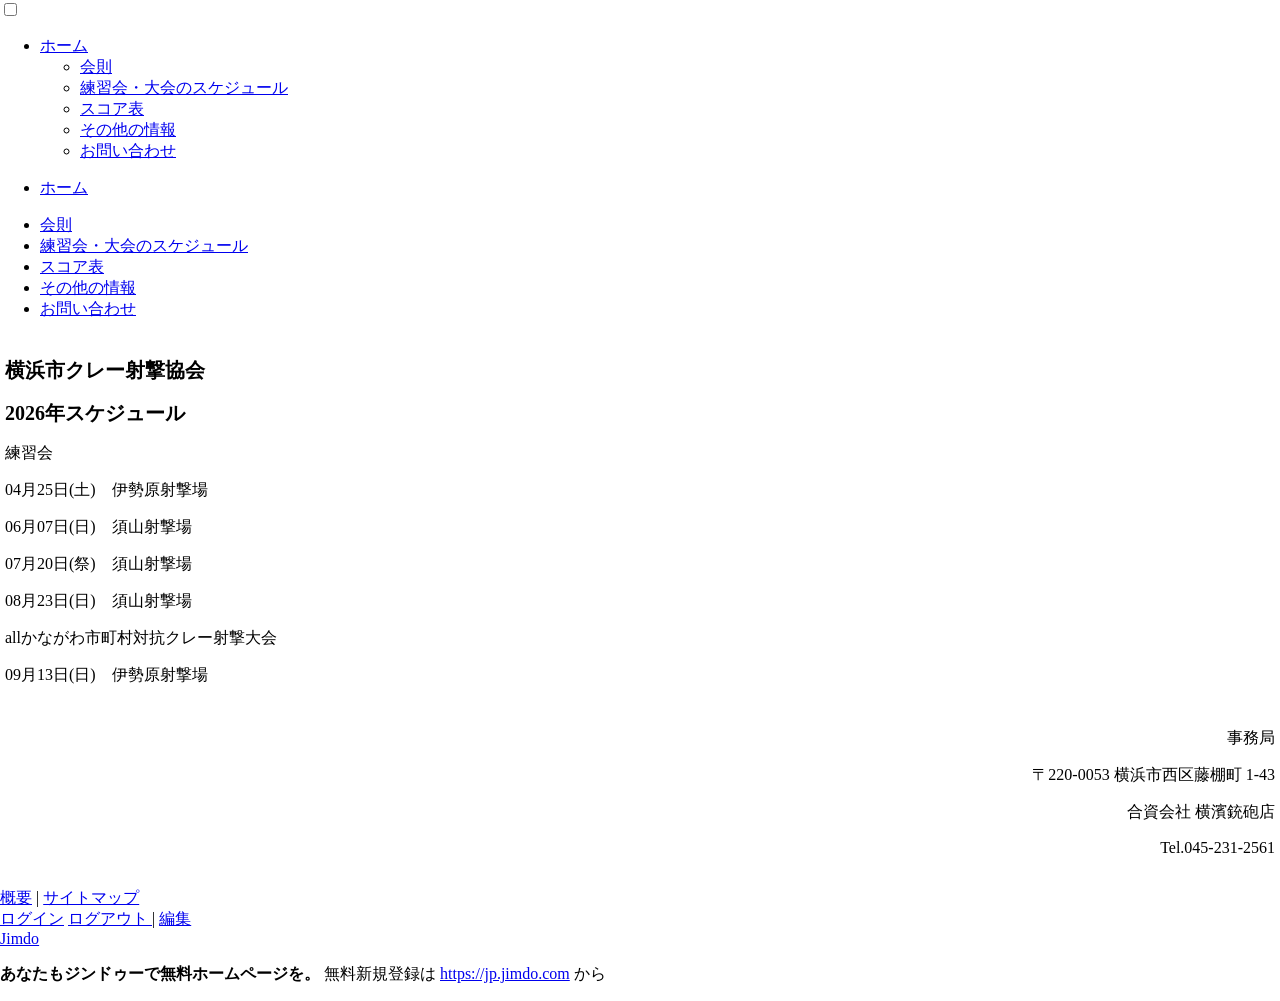
<file: bk_260404/schedule.html>
<!DOCTYPE html>
<html lang="ja-JP"><head>
    <meta charset="utf-8"/>
    <link rel="dns-prefetch preconnect" href="https://u.jimcdn.com/" crossorigin="anonymous"/>
<link rel="dns-prefetch preconnect" href="https://assets.jimstatic.com/" crossorigin="anonymous"/>
<link rel="dns-prefetch preconnect" href="https://image.jimcdn.com" crossorigin="anonymous"/>
<link rel="dns-prefetch preconnect" href="https://fonts.jimstatic.com" crossorigin="anonymous"/>
<meta name="viewport" content="width=device-width, initial-scale=1"/>
<meta http-equiv="X-UA-Compatible" content="IE=edge"/>
<meta name="description" content=""/>
<meta name="robots" content="index, follow, archive"/>
<meta property="st:section" content=""/>
<meta name="generator" content="Jimdo Creator"/>
<meta name="twitter:title" content="練習会・大会のスケジュール"/>
<meta name="twitter:description" content="横浜市クレー射撃協会 2026年スケジュール 練習会 04月25日(土) 伊勢原射撃場 06月07日(日) 須山射撃場 07月20日(祭) 須山射撃場 08月23日(日) 須山射撃場 allかながわ市町村対抗クレー射撃大会 09月13日(日) 伊勢原射撃場"/>
<meta name="twitter:card" content="summary_large_image"/>
<meta property="og:url" content="https://yokohama-shooting.jimdofree.com/練習会-大会のスケジュール/"/>
<meta property="og:title" content="練習会・大会のスケジュール"/>
<meta property="og:description" content="横浜市クレー射撃協会 2026年スケジュール 練習会 04月25日(土) 伊勢原射撃場 06月07日(日) 須山射撃場 07月20日(祭) 須山射撃場 08月23日(日) 須山射撃場 allかながわ市町村対抗クレー射撃大会 09月13日(日) 伊勢原射撃場"/>
<meta property="og:type" content="website"/>
<meta property="og:locale" content="ja_JP"/>
<meta property="og:site_name" content="yokohama-shooting ページ！"/>
<meta name="twitter:image" content="https://image.jimcdn.com/app/cms/image/transf/none/path/s292ef55649eeaddc/backgroundarea/i49d0bac263de0eab/version/1774879729/image.jpg"/>
<meta property="og:image" content="https://image.jimcdn.com/app/cms/image/transf/none/path/s292ef55649eeaddc/backgroundarea/i49d0bac263de0eab/version/1774879729/image.jpg"/>
<meta property="og:image:width" content="2000"/>
<meta property="og:image:height" content="1500"/>
<meta property="og:image:secure_url" content="https://image.jimcdn.com/app/cms/image/transf/none/path/s292ef55649eeaddc/backgroundarea/i49d0bac263de0eab/version/1774879729/image.jpg"/><title>練習会・大会のスケジュール - yokohama-shooting ページ！</title>
<link rel="shortcut icon" href="https://assets.jimstatic.com/s/img/favicon.ico"/>

<link rel="canonical" href="https://yokohama-shooting.jimdofree.com/練習会-大会のスケジュール/"/>

        <script src="https://assets.jimstatic.com/ckies.js.c52961c41c57a9b4f804.js"></script>

        <script src="https://assets.jimstatic.com/cookieControl.js.0c7250f3957d0aebc70e.js"></script>
    <script>window.CookieControlSet.setToOff();</script>

    <style>html,body{margin:0}.hidden{display:none}.n{padding:5px}#cc-website-title a {text-decoration: none}.cc-m-image-align-1{text-align:left}.cc-m-image-align-2{text-align:right}.cc-m-image-align-3{text-align:center}</style>

        <link href="https://u.jimcdn.com/cms/o/s292ef55649eeaddc/layout/dm_b9384996633d6eaaa905f306f9095de0/css/layout.css?t=1774879721" rel="stylesheet" type="text/css" id="jimdo_layout_css"/>
<script>     /* <![CDATA[ */     /*!  loadCss [c]2014 @scottjehl, Filament Group, Inc.  Licensed MIT */     window.loadCSS = window.loadCss = function(e,n,t){var r,l=window.document,a=l.createElement("link");if(n)r=n;else{var i=(l.body||l.getElementsByTagName("head")[0]).childNodes;r=i[i.length-1]}var o=l.styleSheets;a.rel="stylesheet",a.href=e,a.media="only x",r.parentNode.insertBefore(a,n?r:r.nextSibling);var d=function(e){for(var n=a.href,t=o.length;t--;)if(o[t].href===n)return e.call(a);setTimeout(function(){d(e)})};return a.onloadcssdefined=d,d(function(){a.media=t||"all"}),a};     window.onloadCSS = function(n,o){n.onload=function(){n.onload=null,o&&o.call(n)},"isApplicationInstalled"in navigator&&"onloadcssdefined"in n&&n.onloadcssdefined(o)}     /* ]]> */ </script>     <script>
// <![CDATA[
onloadCSS(loadCss('https://assets.jimstatic.com/web.css.fc09416edb337c0a0df3.css') , function() {
    this.id = 'jimdo_web_css';
});
// ]]>
</script>
<link href="https://assets.jimstatic.com/web.css.fc09416edb337c0a0df3.css" rel="preload" as="style"/>
<noscript>
<link href="https://assets.jimstatic.com/web.css.fc09416edb337c0a0df3.css" rel="stylesheet"/>
</noscript>
    <script>
    //<![CDATA[
        var jimdoData = {"isTestserver":false,"isLcJimdoCom":false,"isJimdoHelpCenter":false,"isProtectedPage":false,"cstok":"","cacheJsKey":"14ac4c0b47e1b5c92fea22189edc43c68ccc763f","cacheCssKey":"14ac4c0b47e1b5c92fea22189edc43c68ccc763f","cdnUrl":"https:\/\/assets.jimstatic.com\/","minUrl":"https:\/\/assets.jimstatic.com\/app\/cdn\/min\/file\/","authUrl":"https:\/\/a.jimdo.com\/","webPath":"https:\/\/yokohama-shooting.jimdofree.com\/","appUrl":"https:\/\/a.jimdo.com\/","cmsLanguage":"ja_JP","isFreePackage":true,"mobile":false,"isDevkitTemplateUsed":true,"isTemplateResponsive":true,"websiteId":"s292ef55649eeaddc","pageId":2252212495,"packageId":1,"shop":{"deliveryTimeTexts":{"1":"\u304a\u5c4a\u3051\u65e5\u6570\uff1a1~3\u65e5","2":"\u304a\u5c4a\u3051\u65e5\u6570\uff1a3~5\u65e5","3":"\u304a\u5c4a\u3051\u65e5\u6570\uff1a5~8\u65e5"},"checkoutButtonText":"\u8cfc\u5165","isReady":false,"currencyFormat":{"pattern":"\u00a4#,##0","convertedPattern":"$#,##0","symbols":{"GROUPING_SEPARATOR":",","DECIMAL_SEPARATOR":".","CURRENCY_SYMBOL":"\uffe5"}},"currencyLocale":"ja_JP"},"tr":{"gmap":{"searchNotFound":"\u5165\u529b\u3055\u308c\u305f\u4f4f\u6240\u306f\u5b58\u5728\u3057\u306a\u3044\u304b\u3001\u898b\u3064\u3051\u308b\u3053\u3068\u304c\u3067\u304d\u307e\u305b\u3093\u3067\u3057\u305f\u3002","routeNotFound":"\u30eb\u30fc\u30c8\u304c\u8a08\u7b97\u3067\u304d\u307e\u305b\u3093\u3067\u3057\u305f\u3002\u76ee\u7684\u5730\u304c\u9060\u3059\u304e\u308b\u304b\u660e\u78ba\u3067\u306f\u306a\u3044\u53ef\u80fd\u6027\u304c\u3042\u308a\u307e\u3059\u3002"},"shop":{"checkoutSubmit":{"next":"\u6b21\u3078","wait":"\u304a\u5f85\u3061\u304f\u3060\u3055\u3044"},"paypalError":"\u30a8\u30e9\u30fc\u304c\u767a\u751f\u3057\u307e\u3057\u305f\u3002\u518d\u5ea6\u304a\u8a66\u3057\u304f\u3060\u3055\u3044\u3002","cartBar":"\u30b7\u30e7\u30c3\u30d4\u30f3\u30b0\u30ab\u30fc\u30c8\u3092\u78ba\u8a8d","maintenance":"\u7533\u3057\u8a33\u3054\u3056\u3044\u307e\u305b\u3093\u3001\u30e1\u30f3\u30c6\u30ca\u30f3\u30b9\u4e2d\u306e\u305f\u3081\u4e00\u6642\u7684\u306b\u30b7\u30e7\u30c3\u30d7\u304c\u5229\u7528\u3067\u304d\u307e\u305b\u3093\u3002\u3054\u8ff7\u60d1\u3092\u304a\u304b\u3051\u3057\u7533\u3057\u8a33\u3054\u3056\u3044\u307e\u305b\u3093\u304c\u3001\u304a\u6642\u9593\u3092\u3042\u3051\u3066\u518d\u5ea6\u304a\u8a66\u3057\u304f\u3060\u3055\u3044\u3002","addToCartOverlay":{"productInsertedText":"\u30ab\u30fc\u30c8\u306b\u5546\u54c1\u304c\u8ffd\u52a0\u3055\u308c\u307e\u3057\u305f","continueShoppingText":"\u8cb7\u3044\u7269\u3092\u7d9a\u3051\u308b","reloadPageText":"\u66f4\u65b0"},"notReadyText":"\u3053\u3061\u3089\u306e\u30b7\u30e7\u30c3\u30d7\u306f\u73fe\u5728\u6e96\u5099\u4e2d\u306e\u305f\u3081\u3054\u5229\u7528\u3044\u305f\u3060\u3051\u307e\u305b\u3093\u3002\u30b7\u30e7\u30c3\u30d7\u30aa\u30fc\u30ca\u30fc\u306f\u4ee5\u4e0b\u3092\u3054\u78ba\u8a8d\u304f\u3060\u3055\u3044\u3002https:\/\/help.jimdo.com\/hc\/ja\/articles\/115005521583","numLeftText":"\u73fe\u5728\u3053\u306e\u5546\u54c1\u306f {:num} \u307e\u3067\u8cfc\u5165\u3067\u304d\u307e\u3059\u3002","oneLeftText":"\u3053\u306e\u5546\u54c1\u306e\u5728\u5eab\u306f\u6b8b\u308a1\u70b9\u3067\u3059"},"common":{"timeout":"\u30a8\u30e9\u30fc\u304c\u767a\u751f\u3044\u305f\u3057\u307e\u3057\u305f\u3002\u5f8c\u307b\u3069\u518d\u5b9f\u884c\u3057\u3066\u304f\u3060\u3055\u3044\u3002"},"form":{"badRequest":"\u30a8\u30e9\u30fc\u304c\u767a\u751f\u3057\u307e\u3057\u305f\u3002\u5f8c\u307b\u3069\u6539\u3081\u3066\u304a\u8a66\u3057\u304f\u3060\u3055\u3044\u3002"}},"jQuery":"jimdoGen002","isJimdoMobileApp":false,"bgConfig":{"id":107733995,"type":"picture","options":{"fixed":true},"images":[{"id":8557581895,"url":"https:\/\/image.jimcdn.com\/app\/cms\/image\/transf\/none\/path\/s292ef55649eeaddc\/backgroundarea\/i49d0bac263de0eab\/version\/1774879729\/image.jpg","altText":""}]},"bgFullscreen":null,"responsiveBreakpointLandscape":767,"responsiveBreakpointPortrait":480,"copyableHeadlineLinks":false,"tocGeneration":false,"googlemapsConsoleKey":false,"loggingForAnalytics":false,"loggingForPredefinedPages":false,"isFacebookPixelIdEnabled":false,"userAccountId":"74d4e862-653d-4e81-84b2-511310227b5f"};
    // ]]>
</script>

     <script> (function(window) { 'use strict'; var regBuff = window.__regModuleBuffer = []; var regModuleBuffer = function() { var args = [].slice.call(arguments); regBuff.push(args); }; if (!window.regModule) { window.regModule = regModuleBuffer; } })(window); </script>
    <script src="https://assets.jimstatic.com/web.js.ee25332e7c0d781be69f.js" async="true"></script>
    <script src="https://assets.jimstatic.com/at.js.d8904ece0d6098272ad6.js"></script>

<style type="text/css">
/*<![CDATA[*/

/*]]>*/
</style>



</head>

<body class="body cc-page j-m-gallery-styles j-m-video-styles j-m-hr-styles j-m-header-styles j-m-text-styles j-m-emotionheader-styles j-m-htmlCode-styles j-m-rss-styles j-m-form-styles j-m-table-styles j-m-textWithImage-styles j-m-downloadDocument-styles j-m-imageSubtitle-styles j-m-flickr-styles j-m-googlemaps-styles j-m-blogSelection-styles j-m-comment-styles-disabled j-m-jimdo-styles j-m-profile-styles j-m-guestbook-styles j-m-promotion-styles j-m-twitter-styles j-m-hgrid-styles j-m-shoppingcart-styles j-m-catalog-styles j-m-product-styles-disabled j-m-facebook-styles j-m-sharebuttons-styles j-m-formnew-styles-disabled j-m-callToAction-styles j-m-turbo-styles j-m-spacing-styles j-m-googleplus-styles j-m-dummy-styles j-m-search-styles j-m-booking-styles j-m-socialprofiles-styles j-footer-styles cc-pagemode-default cc-content-parent" id="page-2252212495">

<div id="cc-inner" class="cc-content-parent">

<!--  _main.sass -->
<input type="checkbox" id="jtpl-navigation__checkbox" class="jtpl-navigation__checkbox"/><div class="jtpl-main cc-content-parent">

    <!-- background-area -->
    <div background-area="" class="jtpl-background-area"></div>
    <!-- END background-area -->

    <!-- _mobile-navigation.sass -->
    <div class="jtpl-mobile-button navigation-colors">
        <label for="jtpl-navigation__checkbox" class="jtpl-navigation__label navigation-colors__menu-icon">
            <span class="jtpl-navigation__icon navigation-colors__menu-icon"></span>
        </label>
    </div>
    <div class="jtpl-mobile-navigation navigation-colors">
      <div data-container="navigation"><div class="j-nav-variant-nested"><ul class="cc-nav-level-0 j-nav-level-0"><li id="cc-nav-view-2252211895" class="jmd-nav__list-item-0 j-nav-has-children cc-nav-parent j-nav-parent jmd-nav__item--parent"><a href="/" data-link-title="ホーム">ホーム</a><span data-navi-toggle="cc-nav-view-2252211895" class="jmd-nav__toggle-button"></span><ul class="cc-nav-level-1 j-nav-level-1"><li id="cc-nav-view-2252212395" class="jmd-nav__list-item-1"><a href="/会則/" data-link-title="会則">会則</a></li><li id="cc-nav-view-2252212495" class="jmd-nav__list-item-1 cc-nav-current j-nav-current jmd-nav__item--current"><a href="/練習会-大会のスケジュール/" data-link-title="練習会・大会のスケジュール" class="cc-nav-current j-nav-current jmd-nav__link--current">練習会・大会のスケジュール</a></li><li id="cc-nav-view-2252212595" class="jmd-nav__list-item-1"><a href="/スコア表/" data-link-title="スコア表">スコア表</a></li><li id="cc-nav-view-2252212695" class="jmd-nav__list-item-1"><a href="/その他の情報/" data-link-title="その他の情報">その他の情報</a></li><li id="cc-nav-view-2252212895" class="jmd-nav__list-item-1"><a href="/お問い合わせ/" data-link-title="お問い合わせ">お問い合わせ</a></li></ul></li></ul></div></div>
    </div>
    <!-- END _mobile-navigation.sass -->

    <header><!-- _navigation.sass --><nav><div class="jtpl-navigation navigation-colors navigation-alignment">
                <div class="jtpl-navigation__container">
                    <div data-container="navigation"><div class="j-nav-variant-nested"><ul class="cc-nav-level-0 j-nav-level-0"><li id="cc-nav-view-2252211895" class="jmd-nav__list-item-0 j-nav-has-children cc-nav-parent j-nav-parent jmd-nav__item--parent"><a href="/" data-link-title="ホーム">ホーム</a><span data-navi-toggle="cc-nav-view-2252211895" class="jmd-nav__toggle-button"></span></li></ul></div></div>
                </div>
            </div>
        </nav><!-- END _navigation.sass --><!--  _header.sass --><div class="jtpl-header">
            <div class="jtpl-header__logo">

            </div>
            <div class="jtpl-header__title">

            </div>
        </div>
        <!-- END  _header.sass -->

        <!-- _navigation.sass -->
        <div class="jtpl-subnavigation navigation-alignment">
            <div class="jtpl-subnavigation__first subnavigation-colors">
                <div data-container="navigation"><div class="j-nav-variant-nested"><ul class="cc-nav-level-1 j-nav-level-1"><li id="cc-nav-view-2252212395" class="jmd-nav__list-item-1"><a href="/会則/" data-link-title="会則">会則</a></li><li id="cc-nav-view-2252212495" class="jmd-nav__list-item-1 cc-nav-current j-nav-current jmd-nav__item--current"><a href="/練習会-大会のスケジュール/" data-link-title="練習会・大会のスケジュール" class="cc-nav-current j-nav-current jmd-nav__link--current">練習会・大会のスケジュール</a></li><li id="cc-nav-view-2252212595" class="jmd-nav__list-item-1"><a href="/スコア表/" data-link-title="スコア表">スコア表</a></li><li id="cc-nav-view-2252212695" class="jmd-nav__list-item-1"><a href="/その他の情報/" data-link-title="その他の情報">その他の情報</a></li><li id="cc-nav-view-2252212895" class="jmd-nav__list-item-1"><a href="/お問い合わせ/" data-link-title="お問い合わせ">お問い合わせ</a></li></ul></div></div>
            </div>
            <div class="jtpl-subnavigation__second subnavigation-colors">
                <div data-container="navigation"><div class="j-nav-variant-nested"></div></div>
            </div>
        </div>
        <!-- END _navigation.sass -->

    </header><!-- _content.sass --><div class="jtpl-content cc-content-parent">
        <section class="jtpl-content__container content-options cc-content-parent"><div id="content_area" data-container="content"><div id="content_start"></div>

        <div id="cc-matrix-3412177295"><div id="cc-m-12469547695" class="j-module n j-text "><p>
    <span style="font-size: 20px;"><strong>横浜市クレー射撃協会</strong></span>
</p>

<p>
    <span style="font-size: 20px;"><strong>2026年スケジュール</strong></span>
</p>

<p>

</p>

<p>
    <span style="font-size: 16px;">練習会</span>
</p>

<p>
    04月25日(土)　伊勢原射撃場
</p>

<p>
    06月07日(日)　須山射撃場
</p>

<p>
    07月20日(祭)　須山射撃場
</p>

<p>
    08月23日(日)　須山射撃場
</p>

<p>

</p>

<p>
    allかながわ市町村対抗クレー射撃大会
</p>

<p>
    09月13日(日)　伊勢原射撃場
</p></div></div>

        </div>
        </section><aside class="jtpl-sidebar"><section class="jtpl-sidebar__container sidebar-options"><div data-container="sidebar"><div id="cc-matrix-3412176295"><div id="cc-m-12468828595" class="j-module n j-text "><p style="caret-color: #e6e6e6; text-decoration-thickness: auto; text-decoration-style: solid; text-align: right;">
    事務局　　　
</p>

<p style="caret-color: #e6e6e6; text-decoration-thickness: auto; text-decoration-style: solid; text-align: right;">
    〒220-0053 横浜市西区藤棚町 1-43
</p>

<p style="caret-color: #e6e6e6; text-decoration-thickness: auto; text-decoration-style: solid; text-align: right;">
    合資会社 横濱銃砲店
</p>

<p style="caret-color: #e6e6e6; text-decoration-thickness: auto; text-decoration-style: solid; text-align: right;">
    Tel.045-231-2561
</p></div><div id="cc-m-12471074295" class="j-module n j-htmlCode "></div></div></div>
            </section></aside>
</div>
    <!-- END _content.sass -->

    <!-- _footer.sass -->
    <footer class="jtpl-footer footer-options"><div id="contentfooter" data-container="footer">


    <div class="j-meta-links">
        <a href="/about/">概要</a> | <a href="/sitemap/">サイトマップ</a>    </div>

    <div class="j-admin-links">

    <span class="loggedout">
        <a rel="nofollow" id="login" href="/login">ログイン</a>
    </span>

<span class="loggedin">
    <a rel="nofollow" id="logout" target="_top" href="https://cms.e.jimdo.com/app/cms/logout.php">
        ログアウト    </a>
    |
    <a rel="nofollow" id="edit" target="_top" href="https://a.jimdo.com/app/auth/signin/jumpcms/?page=2252212495">編集</a>
</span>
        </div>

    <div class="jimdo-free-footer-ad jimdo-kddi-footer"> <a class="jimdo-footer-branding pull-left" href=" https://jp.jimdo.com/?utm_source=cre-yokohama-shooting&amp;utm_medium=footer%20ad&amp;utm_campaign=ownads%20webview" rel="nofollow">Jimdo</a> <p class="pull-left"> <strong>あなたもジンドゥーで無料ホームページを。</strong> 無料新規登録は <a id="fallback-ad-textlink" href=" https://jp.jimdo.com/?utm_source=cre-yokohama-shooting&amp;utm_medium=footer%20ad&amp;utm_campaign=ownads%20webview" class="jimdolink" rel="nofollow">https://jp.jimdo.com</a> から </p> </div>
</div>

    </footer><!-- END _footer.sass --><div class="jtpl-shoppingcart-wrapper">

    </div>
</div>
</div>
<div id="loginbox" class="hidden">

    <div id="loginbox-header">

    <a class="cc-close" title="項目を閉じる" href="#">閉じる</a>

    <div class="c"></div>

</div>

<div id="loginbox-content">

        <div id="resendpw"></div>

        <div id="loginboxOuter"></div>
    </div>
</div>
<div id="loginbox-darklayer" class="hidden"></div>
<script>// <![CDATA[

    window.regModule("web_login", {"url":"https:\/\/yokohama-shooting.jimdofree.com\/","pageId":2252212495});
// ]]>
</script>

<noscript><iframe src="https://www.googletagmanager.com/ns.html?id=GTM-WDBL3P" height="0" width="0" style="display:none;visibility:hidden"></iframe></noscript>


</body>
</html>
</file>
